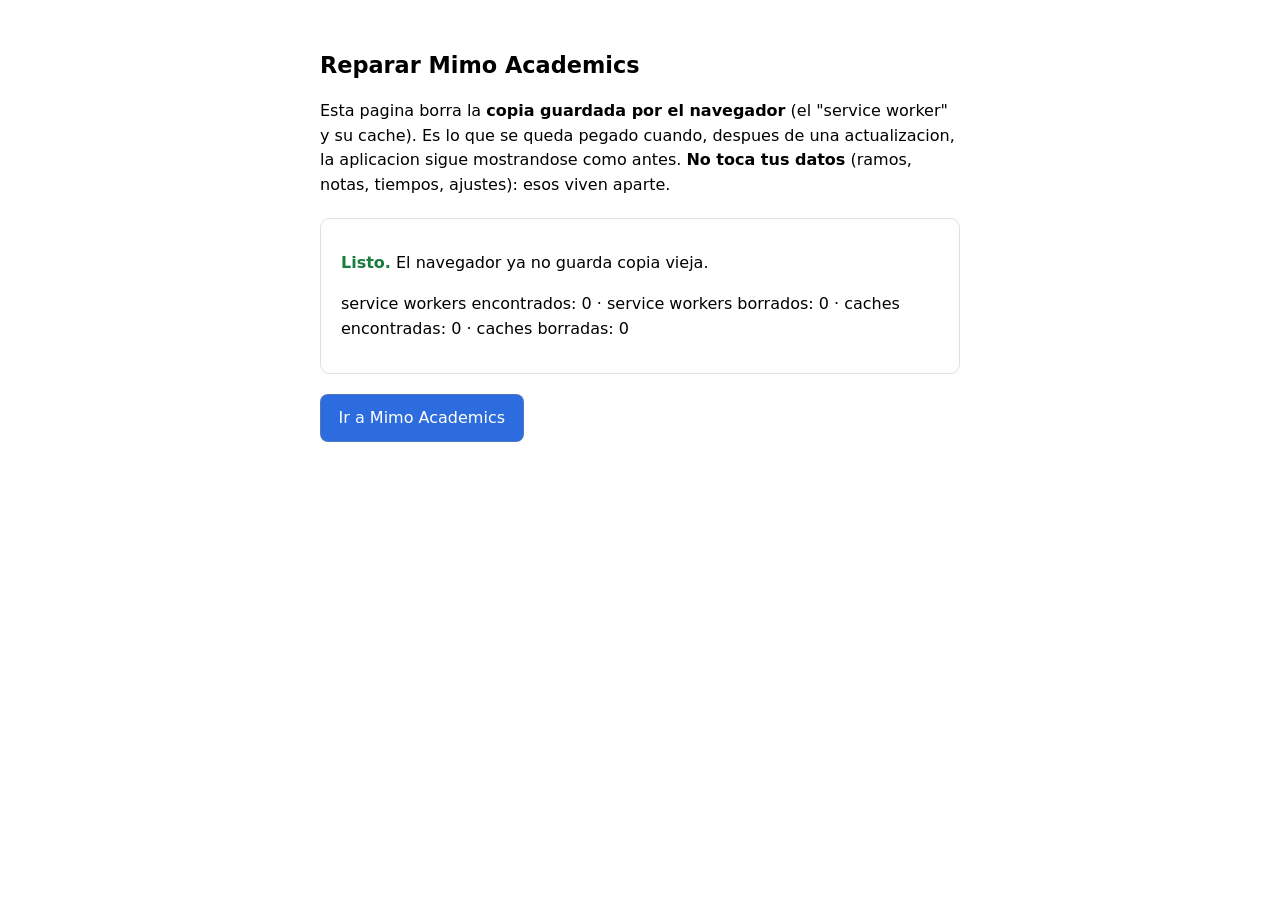
<file: fix.html>
<!doctype html>
<html lang="es">
<head>
<meta charset="utf-8">
<meta name="viewport" content="width=device-width, initial-scale=1">
<title>Reparar Mimo Academics</title>
<style>
  :root { color-scheme: light dark; }
  body { font-family: system-ui, sans-serif; max-width: 40rem; margin: 3rem auto; padding: 0 1.25rem;
         line-height: 1.55; }
  h1 { font-size: 1.4rem; }
  .caja { border: 1px solid #8884; border-radius: .6rem; padding: 1rem 1.25rem; margin: 1.25rem 0; }
  button, .boton { font: inherit; padding: .65rem 1.1rem; border-radius: .5rem; border: 1px solid #8886;
                   background: #2d6cdf; color: #fff; cursor: pointer; text-decoration: none;
                   display: inline-block; }
  code { background: #8882; padding: .1rem .35rem; border-radius: .25rem; }
  .hecho { color: #197d3f; font-weight: 600; }
</style>
</head>
<body>
<h1>Reparar Mimo Academics</h1>

<p>Esta pagina borra la <strong>copia guardada por el navegador</strong> (el "service worker" y su
cache). Es lo que se queda pegado cuando, despues de una actualizacion, la aplicacion sigue
mostrandose como antes. <strong>No toca tus datos</strong> (ramos, notas, tiempos, ajustes): esos
viven aparte.</p>

<div class="caja">
  <p id="estado">Limpiando&hellip;</p>
  <p id="detalle"></p>
</div>

<p><a class="boton" id="seguir" href="index.html">Ir a Mimo Academics</a></p>

<script>
(async function () {
  var estado = document.getElementById('estado');
  var detalle = document.getElementById('detalle');
  var lineas = [];
  try {
    if ('serviceWorker' in navigator) {
      var regs = await navigator.serviceWorker.getRegistrations();
      lineas.push('service workers encontrados: ' + regs.length);
      for (var i = 0; i < regs.length; i++) { await regs[i].unregister(); }
      lineas.push('service workers borrados: ' + regs.length);
    } else {
      lineas.push('este navegador no usa service workers');
    }
  } catch (e) { lineas.push('service worker: ' + e); }
  try {
    if (window.caches) {
      var ks = await caches.keys();
      lineas.push('caches encontradas: ' + ks.length);
      for (var j = 0; j < ks.length; j++) { await caches.delete(ks[j]); }
      lineas.push('caches borradas: ' + ks.length);
    }
  } catch (e) { lineas.push('caches: ' + e); }

  estado.innerHTML = '<span class="hecho">Listo.</span> El navegador ya no guarda copia vieja.';
  detalle.textContent = lineas.join(' \u00b7 ');
  setTimeout(function () { location.href = 'index.html'; }, 1500);
})();
</script>
</body>
</html>
</file>
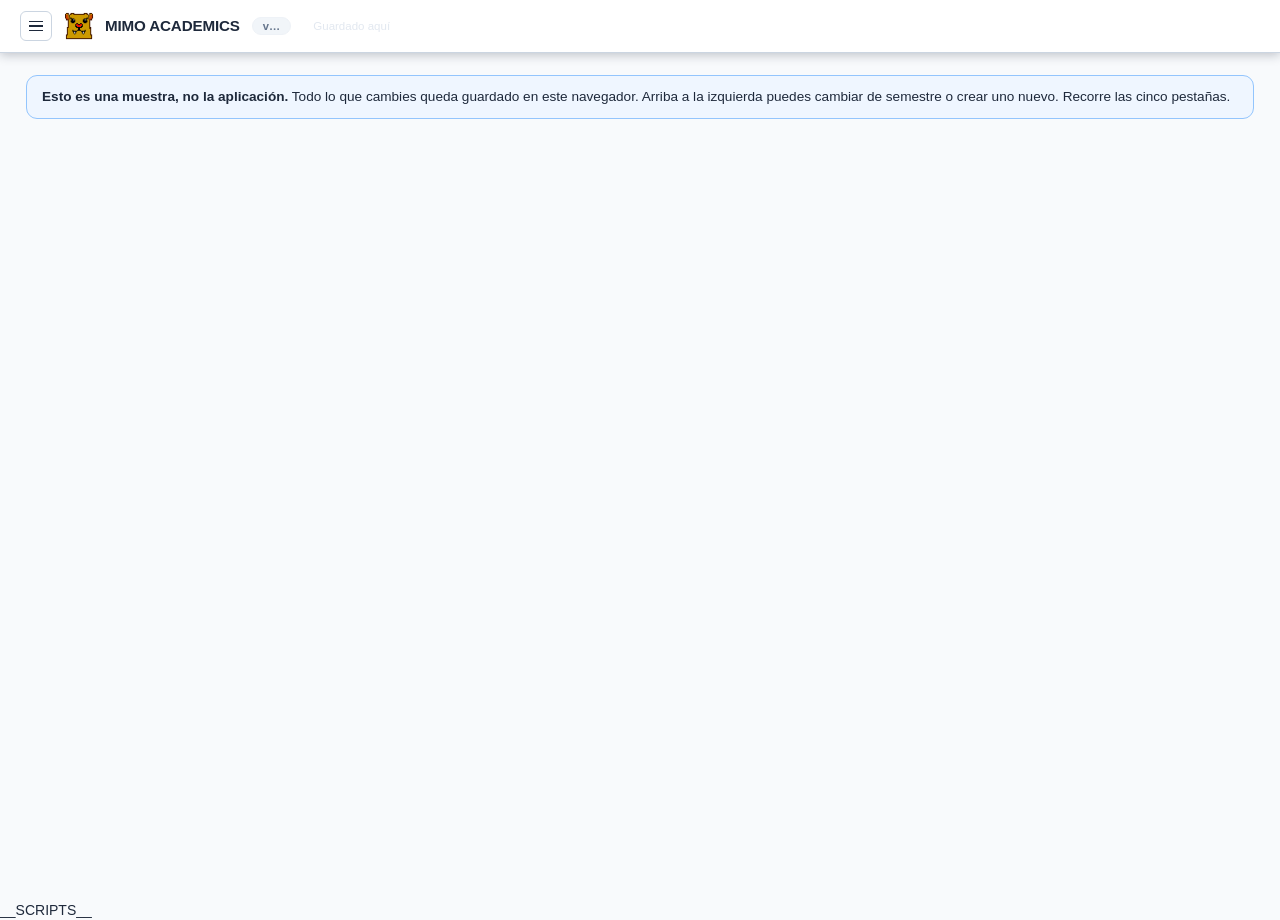
<file: plantilla.html>
<!DOCTYPE html>
<html lang="es">
<head>
<meta charset="utf-8">
<meta name="viewport" content="width=device-width, initial-scale=1">
<!-- PWA: el manifiesto permite INSTALAR la app; theme-color tine la barra del sistema.
     Solo tienen efecto servida por http(s) (el lanzador); con file:// se ignoran. -->
<link rel="manifest" href="manifest.json">
<meta name="theme-color" content="#2563eb">
<title>Mimo Academics __VERSION__</title>
<!-- La version NO se escribe a mano en ningun sitio: aqui va el marcador __VERSION__ y la
     pone el armador (mimo_config/construir/index.py) al construir, desde su unica VERSION.
     El armador escribe tambien version.json. Subir de version = cambiar UNA linea: VERSION.
     #datos-version[data-local], mas abajo, lleva el MISMO marcador; de ahi lo lee el semaforo
     (06-actualizar.js). No repongas un numero a mano: el armador aborta si no lo encuentra. -->
<!-- El icono de la pestana. PNG propio, 32x32, ruta relativa: vale igual en el lanzador
     y al abrir el archivo con doble clic. -->
<link rel="icon" type="image/png" href="iconos/icon-32.png">
<!-- El estilo, en dos capas: general.css trae la estructura y la forma (tipografia,
     tamanos, rejillas), y cada tema-*.css trae SOLO la paleta de colores de un tema.
     Se cargan todos los temas y el que manda es la clase que lleva el <body>; asi cambiar
     de tema es instantaneo y no hay que recargar nada. -->
<link rel="stylesheet" href="css/general.css">
<link rel="stylesheet" href="css/tema-clasico.css">
<link rel="stylesheet" href="css/tema-negro.css">
<link rel="stylesheet" href="css/tema-medianoche.css">
<link rel="stylesheet" href="css/tema-deepsea.css">
<link rel="stylesheet" href="css/tema-bosque.css">
<link rel="stylesheet" href="css/tema-sepia.css">
<link rel="stylesheet" href="css/tema-vino.css">
<link rel="stylesheet" href="css/tema-pinky.css">
<link rel="stylesheet" href="css/tema-alto-contraste.css">
<!-- Ajustes avanzados: tema, colores de estado, densidad y demas. Lo llena el programa. -->
<style id="av-vars"></style>
</head>
<body class="tema-clasico">
<noscript>
  <style>.marco,main{display:none}</style>
  <div class="sinjs">
    <b>Este panel necesita JavaScript y aquí está bloqueado.</b>
    <p>No es un error del programa: el visor del panel abre los archivos HTML en un marco aislado que no
       ejecuta código, así que nada alcanza a dibujarse.</p>
    <p>Ábrelo en tu navegador y funciona completo:</p>
    <pre>xdg-open panel.html</pre>
    <p>Para verlo acá, usa <b>vista-previa.html</b>: es la misma pantalla ya dibujada, sin los
       controles que se mueven.</p>
  </div>
</noscript>

<!-- Marco G1: barra lateral retractil. La navegacion entre secciones vive en la
     columna izquierda, y esa columna se repliega de tres maneras (elegidas en Ajustes):
     manual (boton de menu), automatica (al acercar el cursor) o fija. Los botones de
     seccion conservan la clase .nav y el data-seccion que usa el motor G1: lo que
     cambio es SOLO donde viven y como se ven. -->
<div class="marco g1 modo-manual replegada">

  <header class="b1">
    <button class="btn-menu" id="btn-menu" title="Mostrar u ocultar el menú">
      <i></i><i></i><i></i>
    </button>
    <div class="marca"><img class="marca-ic" src="iconos/icon-64.png" alt="" width="30" height="30">Mimo Academics</div>
    <button class="tag-version" id="bv-tag" title="Comprobar si estás al día">v…</button>
    <span class="guardado" id="chip-guardado">Guardado aquí</span>
  </header>

  <aside class="lateral">
    <nav class="navs">
      <button class="nav on" data-seccion="calendario"><svg class="ic" aria-hidden="true"><use href="#TIE-28"></use></svg>Calendario</button>
      <button class="nav" data-seccion="estudio"><svg class="ic" aria-hidden="true"><use href="#EDI-03"></use></svg>Estudio</button>
      <button class="nav" data-seccion="malla"><svg class="ic" aria-hidden="true"><use href="#INT-28"></use></svg>Malla</button>
      <button class="nav" data-seccion="notas"><svg class="ic" aria-hidden="true"><use href="#EDI-02"></use></svg>Ramos</button>
      <button class="nav" data-seccion="tiempo"><svg class="ic" aria-hidden="true"><use href="#TIE-03"></use></svg>Tiempo</button>
      <button class="nav" data-seccion="tareas"><svg class="ic" aria-hidden="true"><use href="#INT-02"></use></svg>Tareas</button>
      <button class="nav" data-seccion="ajustes"><svg class="ic" aria-hidden="true"><use href="#ACC-03"></use></svg>Ajustes</button>
    </nav>
    <div class="acciones">
      <button class="btn acc primario" id="btn-nuevo-sem">+ Semestre</button>
      <button class="btn chico" id="btn-edit-sem" title="Editar semestre activo">Editar</button>
      <button class="btn chico" id="btn-borrar-sem" title="Borrar semestre activo">Borrar</button>
      <select class="sel" id="sem-activo"></select>
    </div>
  </aside>

  <main class="contenido">
    <div class="banner-remoto" id="banner-remoto">
      <span id="banner-texto"></span>
      <button class="btn chico" id="banner-recargar">Recargar y ver los cambios</button>
      <button class="mini" id="banner-cerrar">Ahora no</button>
    </div>

    <div class="muestra" id="aviso-muestra">
      <b>Esto es una muestra, no la aplicación.</b> Todo lo que cambies queda guardado en este navegador.
      Arriba a la izquierda puedes cambiar de semestre o crear uno nuevo. Recorre las cinco pestañas.
    </div>

    <!__SECCION__semestre__>

    <!__SECCION__estudio__>


    <!__SECCION__malla__>

    <!__SECCION__notas__>

    <!__SECCION__tiempo__>

    <!__SECCION__tareas__>

    <!__SECCION__ajustes__>

    <!-- Barra global de cambios sin guardar -->
    <div id="aj-bar" class="aj-bar"></div>
  </main>

</div>

<div class="zona-caliente" id="zona-caliente" title="acerca el cursor acá"></div>

<div class="modal" id="modal"><div class="modal-caja" id="modal-caja"></div></div>
<div class="modal" id="ayuda"><div class="modal-caja ayuda-caja" id="ayuda-caja"></div></div>
<div class="flotante" id="aviso"></div>

<script id="datos" type="application/json">__DATOS__</script>

<!-- La aplicacion, un archivo por tema. El orden esta en js/orden.txt y lo respeta el
     ensamblador: todo el codigo comparte un mismo espacio de nombres, asi que el orden importa.
     pdf.js NO se enlaza aqui: lo carga js/malla/04-pdf.js la primera vez que se importa un PDF,
     porque pesa 700 KB y la mayoria de las veces no hace falta. -->
__SCRIPTS__
</body>
</html>
</file>
<file: css/general.css>
/* ============================================================================
   general.css - Lo que hace que el panel se vea como se ve, en cualquier tema.

   Aqui va la ESTRUCTURA y la FORMA: tipografia, tamanos, margenes, rejillas, botones,
   tarjetas, y las variables de forma (radio, relleno de las tarjetas de la malla, alto de
   linea). Tambien quedan aqui los colores de base escritos dentro de las reglas: son el
   punto de partida, y cada tema los pisa desde su propio archivo.

   Ningun COLOR DE TEMA se define aqui. Para cambiar como se ve el panel usa los
   css/tema-*.css: cada uno trae la paleta completa de su tema.
   ============================================================================ */

:root{
  --radio:9px; --nodo-pad:7px 9px; --nodo-fuente:.78rem; --malla-gap:40px; --col-gap:8px;
  --linea:1.6;

  /* ---- C3: escala de radios con nombre -----------------------------------------------------
     Antes habia 16 valores de radio sueltos y --radio se usaba una sola vez. Con tres nombres
     deja de ser un numero al azar y pasa a ser una decision: el control, la tarjeta y el
     contenedor grande. --radio se conserva como alias de --r-md para no romper lo que lo usa. */
  --r-sm:6px;   /* controles chicos: pastillas, botones de barra, etiquetas */
  --r-md:9px;   /* la tarjeta y el boton de siempre: el valor que ya usaba --radio */
  --r-lg:14px;  /* contenedores grandes: modales, paneles */

  /* ---- C2: anillo de foco ---------------------------------------------------------------
     Dos capas: una del color del fondo y otra del acento. Asi el borde se despega igual sobre
     un tema claro y sobre uno oscuro. */
  --foco:0 0 0 2px var(--sup), 0 0 0 4px var(--ac);

  /* ---- C1: ritmo de las transiciones ----------------------------------------------------
     Una sola duracion y una sola curva para toda la aplicacion. Corta a proposito: esto se usa
     muchas veces por minuto y una animacion larga cansa. */
  --t:.12s;
  --curva:cubic-bezier(.4,0,.2,1);
}
*{box-sizing:border-box}
body{margin:0;font-family:-apple-system,BlinkMacSystemFont,'Segoe UI',Roboto,Helvetica,Arial,sans-serif;
     color:var(--fg);background:var(--bg);line-height:1.45;font-size:14px}
.sinjs{max-width:900px;margin:40px auto;padding:22px 26px;border:2px solid #fcd34d;background:#fffbeb;
       border-radius:12px;color:#78350f;line-height:1.6}
.sinjs pre{background:#fff;border:1px solid #fcd34d;border-radius:var(--r-sm);padding:10px;font-size:.85rem;
           overflow-x:auto}
header{background:linear-gradient(135deg,#0f172a,#1e293b);color:#fff;padding:14px 20px;
       position:sticky;top:0;z-index:30;box-shadow:0 2px 10px rgba(15,23,42,.25)}
.fila{display:flex;align-items:center;gap:14px;flex-wrap:wrap}
h1{margin:0;font-size:1.05rem;font-weight:700}
.marca{background:rgba(255,255,255,.14);border:1px solid rgba(255,255,255,.25);border-radius:999px;
       padding:2px 10px;font-size:.68rem;letter-spacing:.06em;text-transform:uppercase}
.periodo{font-size:.85rem;color:#cbd5e1}
main{padding:16px 20px 70px;max-width:1500px;margin:0 auto}
.muestra{background:var(--info-bg);border:1px solid #93c5fd;border-radius:11px;padding:11px 15px;
         font-size:.85rem;margin-bottom:14px}
.seccion{display:none}
.seccion.on{display:block}
.seccion[hidden]{display:none}
.estado{display:grid;grid-template-columns:repeat(auto-fit,minmax(185px,1fr));gap:10px;margin-bottom:14px}
.kpi{background:var(--sup);border:1px solid var(--line);border-radius:11px;padding:10px 13px}
.kpi b{display:block;font-size:1.3rem;line-height:1.2}
.kpi span{color:var(--muted);font-size:.76rem}
.layout{display:grid;grid-template-columns:222px 1fr;gap:16px;align-items:start}
.rail{background:var(--sup);border:1px solid var(--line);border-radius:11px;padding:12px;position:sticky;top:76px;
      max-height:calc(100vh - 92px);overflow-y:auto}
.rail h3{margin:0 0 8px;font-size:.72rem;text-transform:uppercase;letter-spacing:.05em;color:var(--muted)}
.rail label{display:flex;align-items:center;gap:7px;font-size:.83rem;padding:3px 0;cursor:pointer}
.rail .cuadro{width:11px;height:11px;border-radius:3px;flex:none}
.rail hr{border:0;border-top:1px solid var(--line2);margin:12px 0}
.mini{background:var(--sup2);border:1px solid var(--line);border-radius:var(--r-sm);padding:3px 8px;font:inherit;
      font-size:.76rem;cursor:pointer}
.mini.on{background:var(--ac);color:var(--ac-txt);border-color:var(--ac)}
.btn{background:var(--sup);border:1px solid var(--line);border-radius:var(--r-sm);padding:6px 12px;font:inherit;
     font-size:.82rem;cursor:pointer}
.btn.peligro{color:var(--bad);border-color:#fecaca}
.btn.peligro:hover{background:var(--pill-bad-bg)}
.btn.primario{background:var(--ac);color:var(--ac-txt);border-color:var(--ac)}
table.sem{width:100%;table-layout:fixed;border-collapse:collapse;background:var(--sup);
          border:1px solid var(--line);border-radius:11px;overflow:hidden}
table.sem th{background:var(--sup2);font-size:.7rem;text-transform:uppercase;letter-spacing:.04em;
             color:var(--muted2);padding:8px 10px;text-align:center;border-bottom:1px solid var(--line)}
table.sem th.bl{width:118px;text-align:left;padding-left:10px}
table.sem th.est{width:92px}
/* Las 7 columnas de dia se reparten IGUAL (table-layout:fixed y los <th> como unica guia): el
   ancho de dia es constante, lo manda el encabezado ("Miércoles" es el mas largo), y un evento no
   quiebra la columna, se ADAPTA al hueco. El padding mayor da el espaciado horizontal pedido. */
table.sem td{border-bottom:1px solid var(--line2);vertical-align:top;padding:8px 10px}
table.sem td.bl{border-right:1px solid var(--line2);background:var(--sup);padding:6px 10px}
table.sem td.est{border-left:1px solid var(--line2);background:var(--sup);padding:6px 10px}
table.sem tr.actual td.bl{box-shadow:inset 4px 0 0 var(--ac)}
table.sem tr.actual td.bl b{color:var(--ac)}
table.sem tr.pasada{opacity:.5}
table.sem tr.oculta{display:none}
.sm{font-size:.68rem;color:var(--muted);display:block}
.chip{border-radius:var(--r-sm);padding:3px 6px;margin:2px 0;font-size:.72rem;line-height:1.25;cursor:pointer;
      position:relative;overflow-wrap:anywhere;overflow:hidden}
/* ---- el TEXTO del evento, RECORTADO por defecto ----
   Reportado con datos reales: en un dia con varios eventos, cada uno se veia entero y la celda
   quedaba apilada e ilegible (por ejemplo el dia 28). El texto son dos lineas como maximo y
   termina en puntos suspensivos: se entiende de que es, y el titulo completo sale al apuntarlo
   (title) o al abrir el evento.
   Se recorta por defecto a proposito: que el usuario NO tenga que buscar la opcion.
   Minimo alto del chip en dos lineas de texto para que las celdas queden parejas. */
.chip .txt{display:-webkit-box;-webkit-line-clamp:2;-webkit-box-orient:vertical;
           overflow:hidden;min-width:0}
.chip:hover{filter:brightness(.96)}
.chip .tipo{display:block;font-size:.58rem;letter-spacing:.05em;color:var(--muted2)}
.chip.hecha{opacity:.45}
.chip.hecha .txt{text-decoration:line-through}
.chip .pri{font-weight:700;font-size:.62rem;border-radius:4px;padding:0 4px;margin-right:4px;
           display:inline-block;vertical-align:1px}
.pri-alta{background:var(--pri-alta-bg);color:var(--bad)}
.pri-media{background:var(--pri-media-bg);color:var(--warn)}
.pri-baja{background:var(--pri-baja-bg);color:var(--pri-baja-fg)}
.chip .marca-ok{float:right;color:var(--ok);font-weight:700}
.barra{height:6px;background:transparent;border-radius:99px;overflow:hidden;margin-top:3px;display:flex}
.barra i{display:block;height:100%}
.tarjeta{background:var(--sup);border:1px solid var(--line);border-radius:12px;padding:16px;margin-bottom:14px}

/* ---- Ajustes: el reparto en dos columnas (redistribucion 2026-09-21) ----
   Dentro de una categoria, sus tarjetas pueden ir lado a lado. Se usa en Estudio,
   donde a la izquierda van los ajustes de uso diario y a la derecha las metas.
   Los colores y las medidas salen de variables del tema: nada fijo, o la mitad
   deja de verse sobre los temas oscuros. */
.dos-col{display:grid;grid-template-columns:1fr 1fr;gap:0 14px;align-items:start}
@media(max-width:900px){.dos-col{grid-template-columns:1fr}}
.tarjeta h2{margin:0 0 2px;font-size:1.05rem;display:flex;align-items:center;gap:8px}
.sub{color:var(--muted);font-size:.8rem;margin-bottom:12px}
.leyenda{display:flex;gap:14px;flex-wrap:wrap;font-size:.78rem;margin-bottom:10px}
.lg{display:inline-flex;align-items:center;gap:5px}
.lg i{width:10px;height:10px;border-radius:3px;display:inline-block}
.grafico{position:relative;height:360px;padding:18px 0 26px 44px;border-left:1px solid var(--line2);
         border-bottom:1px solid #e2e8f0;overflow-x:auto}
.grafico-in{position:relative;height:100%;display:flex;align-items:flex-end;gap:6px;min-width:max-content}
.grafico .ln{position:absolute;left:0;right:0;border-top:1px dashed #86efac;z-index:2;pointer-events:none}
.grafico .ln span{background:var(--sup);position:absolute;left:2px;top:-9px;font-size:.62rem;background:var(--sup);padding:0 3px;
                  color:var(--pill-ok-fg)}
.semana-col{flex:0 0 46px;display:flex;flex-direction:column;justify-content:flex-end;align-items:center;
            height:100%;position:relative}
.semana-col .pila{width:26px;display:flex;flex-direction:column-reverse;border-radius:3px 3px 0 0;
                  overflow:hidden;background:transparent}
.grafico-vacio{display:flex;align-items:center;justify-content:center;height:100%;padding:0 24px;
               text-align:center;color:var(--muted);font-size:.85rem;line-height:1.5;max-width:520px;margin:0 auto}
.semana-col .seg{width:100%}
.semana-col .etq{position:absolute;bottom:-22px;font-size:.62rem;color:var(--muted);white-space:nowrap}
.semana-col .tot{position:absolute;top:-16px;font-size:.62rem;font-weight:700;color:var(--fg)}
.semana-col.excedida .tot{color:var(--bad)}
/* La tabla de horas por semana.
   table-layout:fixed es lo que hace que las columnas de los ramos midan TODAS LO MISMO: sin el,
   el navegador reparte el ancho segun lo que le entra en cada celda, y quedan columnas anchas
   junto a otras apretadas, con las lineas separadoras a distancias distintas. Se veia descuidado
   y costaba leer de arriba abajo. Con anchos iguales, la vista se recorre de un golpe.
   La primera columna (la semana) si lleva ancho fijo, porque su texto no varia. */
table.minutos{width:100%;table-layout:fixed;border-collapse:collapse;background:var(--sup);
              font-size:.8rem;border:1px solid var(--line);border-radius:10px;overflow:hidden}
table.minutos th{background:var(--sup2);font-size:.7rem;text-transform:uppercase;color:var(--muted2);
                 padding:7px 6px;border-bottom:1px solid var(--line);text-align:center;
                 vertical-align:bottom;line-height:1.25;overflow-wrap:anywhere}
table.minutos th:first-child{text-align:left;width:92px}
table.minutos td{padding:3px 5px;border-bottom:1px solid var(--line2);text-align:right;
                 vertical-align:middle}
table.minutos td:first-child{padding-left:8px;text-align:left;white-space:nowrap}
/* La casilla ocupa su columna entera: asi ninguna se desborda ni queda mas corta que su hueco.
   El ancho se aplica a TODAS las casillas de la tabla; el resto del aspecto solo a las de tiempo
   y a la de la meta, para no pisarle a la nota libre su letra pequena ni su borde punteado. */
table.minutos input{width:100%;box-sizing:border-box;min-width:0}
table.minutos input[data-ramo],
table.minutos input[data-meta]{padding:4px 6px;border:1px solid var(--line2);border-radius:var(--r-sm);
                               font:inherit;font-size:.78rem;text-align:right;background:var(--sup)}
/* El nombre largo se abrevia con puntos suspensivos segun lo que se elija en Ajustes. */
table.minutos th .abrev{display:block;overflow:hidden;text-overflow:ellipsis}
table.minutos th .meta-ramo{display:block;font-weight:400;text-transform:none;color:var(--muted);
                            font-size:.68rem;margin-top:2px}
table.minutos input:focus{outline:2px solid var(--ac);outline-offset:-1px;background:var(--sup)}
table.minutos tr.hoy td{background:var(--info-bg)}
table.minutos td.tot{font-weight:700}
table.minutos td.cero{color:#cbd5e1}
.notas{display:grid;grid-template-columns:250px 1fr;gap:16px;align-items:start}
.lista{background:var(--sup);border:1px solid var(--line);border-radius:11px;overflow:hidden}
.item{display:flex;align-items:center;gap:9px;padding:10px 12px;border-bottom:1px solid var(--line2);cursor:pointer}
.item:last-child{border-bottom:0}
.item.on{background:var(--info-bg)}
.item .pt{width:10px;height:10px;border-radius:3px;flex:none}
.item .nm{flex:1;min-width:0}
.item .nm b{display:block;font-size:.86rem;white-space:nowrap;overflow:hidden;text-overflow:ellipsis}
.item .nm span{font-size:.7rem;color:var(--muted)}
.item .nf{font-weight:700;font-size:.9rem}
table.comp{width:100%;border-collapse:collapse;font-size:.85rem;margin:8px 0}
table.comp th{background:var(--sup3);font-size:.72rem;text-transform:uppercase;color:var(--muted2);
              padding:6px 8px;text-align:left;border-bottom:1px solid var(--line)}
table.comp td{padding:6px 8px;border-bottom:1px solid var(--line2)}
table.comp td.num,
table.comp th.num{text-align:right;font-variant-numeric:tabular-nums}
table.comp input{width:64px;padding:3px 6px;border:1px solid var(--line);border-radius:var(--r-sm);font:inherit;
                 font-size:.82rem;text-align:right}
.reemplazo{color:var(--q);font-size:.72rem}
.grueso{display:grid;grid-template-columns:1fr 1fr;gap:12px;margin-top:10px}
.caja{background:var(--sup3);border:1px solid var(--line);border-radius:10px;padding:10px 12px}
.caja b{display:block;font-size:1.5rem;line-height:1.15}
.caja span{font-size:.75rem;color:var(--muted)}
.pill{display:inline-block;border-radius:999px;padding:1px 9px;font-size:.72rem;font-weight:700}
.pill.ok{background:var(--pill-ok-bg);color:var(--ok);border:1px solid #86efac}
.pill.warn{background:var(--pill-warn-bg);color:var(--warn);border:1px solid #fcd34d}
.pill.bad{background:var(--pill-bad-bg);color:var(--bad);border:1px solid #fecaca}
.pill.n{background:var(--sup2);color:var(--muted2);border:1px solid var(--line)}
.sim{background:var(--sim-bg);border:1px solid #c4b5fd;border-radius:12px;padding:14px 16px;margin-bottom:14px}
.sim h3{margin:0 0 4px;font-size:.95rem;color:var(--q)}
.sim input[type=range]{width:100%;accent-color:var(--q)}
.sim .res{display:grid;grid-template-columns:1fr auto;gap:4px 12px;margin-top:8px;font-size:.88rem}
.sim .res b{font-variant-numeric:tabular-nums}
.conf{background:var(--sup);border:1px solid var(--line);border-radius:12px;padding:14px 16px}
.conf h3{margin:0 0 8px;font-size:.95rem}
.campo{display:grid;grid-template-columns:1fr 120px;gap:10px;align-items:center;
       padding:6px 0;border-bottom:1px solid var(--line2);font-size:.85rem}
.campo:last-child{border-bottom:0}
.campo input[type=number],
.campo input[type=text],
.campo input[type=date],
.campo select{width:100%;
       padding:4px 7px;border:1px solid var(--line);border-radius:var(--r-sm);font:inherit;font-size:.85rem}
.campo input[type=number]{text-align:right}
/* El nombre del evento ocupa el ancho entero: es el titulo del modal, no un dato corto. */
.m-nombre-caja{grid-template-columns:1fr;gap:4px;align-items:stretch}
.m-nombre-caja input[type=text]{font-size:.95rem;font-weight:600;padding:6px 9px}
.ayuda{font-size:.74rem;color:var(--muted);margin-top:8px}
/* Recuadro de texto moderno, unico para los campos de formulario sueltos (no los que ya tienen
   su contexto: .campo, table.cat, .cond...). Borde suave, fondo sutil y anillo de foco con el
   color de acento, el mismo lenguaje que los botones. */
.entrada{padding:7px 10px;border:1px solid var(--line);border-radius:var(--r-sm);font:inherit;
         font-size:.85rem;color:var(--fg);background:var(--sup2);min-width:0}
.entrada::placeholder{color:var(--muted)}
.entrada:hover{border-color:var(--muted)}
.entrada:focus{outline:none;border-color:var(--ac);box-shadow:0 0 0 3px color-mix(in srgb,var(--ac) 22%,transparent)}
/* Ficha ampliada del ramo (2026-09-21): titulos de bloque y controles nuevos. */
.bloque-tit{margin:16px 0 6px;font-size:.72rem;text-transform:uppercase;letter-spacing:.04em;
            color:var(--muted);border-bottom:1px solid var(--line2);padding-bottom:4px}
.escala{display:flex;align-items:center;gap:6px}
.escala-punto{width:18px;height:18px;border-radius:50%;border:1px solid var(--line);background:var(--sup);
              cursor:pointer;padding:0;transition:background-color var(--t) var(--curva)}
.escala-punto:hover{background:var(--sup2)}
.escala-punto.on{background:var(--ac);border-color:var(--ac)}
.escala-txt{font-size:.78rem;color:var(--muted)}
.chip-req{display:inline-flex;align-items:center;gap:5px;padding:3px 8px;border:1px solid var(--line);
          border-radius:999px;font-size:.78rem;background:var(--sup2);font-family:var(--mono,inherit)}
.chip-req .ch-req-quita{border:none;background:none;color:var(--muted);cursor:pointer;font-size:.85rem;
          line-height:1;padding:0 2px}
.chip-req .ch-req-quita:hover{color:var(--bad)}
.req-lista{display:flex;flex-direction:column;gap:2px;max-height:180px;overflow:auto;margin-top:4px;
           border:1px solid var(--line);border-radius:var(--r-sm);padding:4px}
.req-opcion{display:flex;align-items:center;gap:8px;padding:5px 8px;border:none;background:none;
            cursor:pointer;text-align:left;font:inherit;font-size:.82rem;border-radius:var(--r-sm)}
.req-opcion:hover{background:var(--sup2)}
.req-opcion .mono{font-weight:600}
.req-opcion .nm2{flex:1;min-width:0;overflow:hidden;text-overflow:ellipsis;white-space:nowrap;color:var(--muted)}
.req-opcion .sm{font-size:.72rem;color:var(--muted)}
.color-fila{display:grid;grid-template-columns:150px 1fr 74px 54px;gap:12px;align-items:center;
            padding:9px 0;border-bottom:1px solid var(--line2)}
.color-fila:last-child{border-bottom:0}
.color-fila .nm{font-size:.86rem;font-weight:600;display:flex;align-items:center;gap:7px}
.color-fila .pt{width:11px;height:11px;border-radius:3px}
.tono{width:100%;height:20px;border-radius:var(--r-sm);appearance:none;cursor:pointer;
      background:linear-gradient(to right,#ff0000 0%,#ffff00 17%,#00ff00 33%,#00ffff 50%,#0000ff 67%,
      #ff00ff 83%,#ff0000 100%)}
.tono::-webkit-slider-thumb{appearance:none;width:14px;height:20px;border-radius:4px;background:var(--sup);
      border:2px solid #334155;cursor:pointer}
.muestra-color{width:100%;height:30px;border-radius:7px;border:1px solid var(--line)}
.atajos{display:flex;gap:4px}
.atajos button{width:20px;height:20px;border-radius:5px;border:1px solid var(--line);cursor:pointer;padding:0}
.modal{position:fixed;inset:0;background:rgba(15,23,42,.45);display:none;z-index:70; /* 70: POR ENCIMA del velo del panel (.aj-velo, 60). Con 50, un aviso pedido desde dentro de un
     panel de Ajustes salia DEBAJO del velo: se veia el fondo oscurecido y el aviso no. Lo
     reporto el dueno con 'Restablecer', que preguntaba desde detras del propio panel. */
       align-items:flex-start;justify-content:center;
       padding:var(--modal-top,40px) 16px 40px;overflow-y:auto}
.modal.on{display:flex}
.modal-caja{background:var(--sup);border-radius:var(--r-lg);max-width:620px;width:100%;padding:20px 22px;
            box-shadow:0 18px 50px rgba(15,23,42,.3)}
/* La ventana de Importar (Malla) lleva la cara de Ajustes: por dentro es un .aj-panel, como en el
   boceto aprobado; asi hereda tal cual .aj-cab/.aj-x/.aj-pie. El #modal-caja comun queda solo de
   envoltorio (transparente). Las clases de la casa (.eti/.archivo/.nombre) se acotan al imp-caja
   para NO tocar las de Ajustes, que viven dentro de .aj-panel. */
.modal-caja.imp-caja{background:none;border:0;box-shadow:none;padding:0;max-width:640px}
.modal-caja.imp-caja > .aj-panel{display:block}
.modal-caja h2{margin:0 0 4px;font-size:1.1rem}
.modal-caja .cerrar{float:right;border:0;background:var(--sup2);border-radius:var(--r-sm);padding:4px 10px;
                    cursor:pointer;font:inherit}
/* --- elegir un archivo, sin el boton feo del navegador ---
   El <input type="file"> trae su boton y su texto, y son del NAVEGADOR: no se pueden pintar ni
   traducir. Se esconde (invisible, pero vivo) y lo abre un boton de la casa. */
.modal-caja.imp-caja .eti{display:block;font-size:.75rem;font-weight:700;color:var(--muted);
                          letter-spacing:.03em;text-transform:uppercase;margin:0 0 2px 1px}
.modal-caja.imp-caja .archivo{display:flex;align-items:center;gap:12px;flex-wrap:wrap;margin-top:8px}
.modal-caja.imp-caja .archivo .btn{display:inline-flex;align-items:center;gap:8px}
.modal-caja.imp-caja .archivo input[type=file]{position:absolute;width:1px;height:1px;padding:0;opacity:0;pointer-events:none}
.modal-caja.imp-caja .nombre{color:var(--muted);font-size:.82rem;min-width:0;overflow:hidden;
                             text-overflow:ellipsis;white-space:nowrap}
.modal-caja.imp-caja .nombre.on{color:var(--fg);font-weight:600}
.modal-caja.imp-caja .g-cuerpo .ayuda{margin:10px 0 0}
.modal-caja.imp-caja .pegado{display:grid;gap:6px;margin-top:8px;font-size:.85rem}
.modal-caja.imp-caja .pegado textarea{width:100%;font-family:ui-monospace,monospace;font-size:.82rem;
                                      min-height:74px;padding:8px 10px;border:1px solid var(--line);
                                      border-radius:var(--r-sm);resize:vertical}
textarea{width:100%;min-height:74px;padding:8px 10px;border:1px solid var(--line);border-radius:var(--r-sm);
         font:inherit;font-size:.85rem;resize:vertical}
.prioridades{display:flex;gap:6px}
.prioridades button{flex:1;padding:6px;border:1px solid var(--line);background:var(--sup);border-radius:var(--r-sm);
                    cursor:pointer;font:inherit;font-size:.8rem}
.prioridades button.on{background:var(--fg);color:var(--sup);border-color:var(--fg)}
.flotante{position:fixed;left:50%;bottom:22px;transform:translateX(-50%);background:#0f172a;color:#fff;
          border-radius:999px;padding:8px 18px;font-size:.82rem;opacity:0;transition:opacity .25s;z-index:75}
.flotante.on{opacity:.95}
.mono{font-family:ui-monospace,SFMono-Regular,Menlo,Consolas,monospace;font-size:.8rem}
.sel{background:rgba(255,255,255,.12);color:#fff;border:1px solid rgba(255,255,255,.25);border-radius:var(--r-sm);
     padding:5px 9px;font:inherit;font-size:.85rem}
.sel option{color:var(--fg)}
/* El selector de semestre activo de la cabecera: un ancho minimo fijo para que no se encoja
   al ancho del nombre mas corto (quedaba diminuto junto a "+Semestre"). */
#sem-activo, #sem-activo.sel{min-width:13rem}
/* M2: en la barra lateral (176px, con overflow:hidden) un min-width fijo de 13rem (208px)
   se salia 42px y la flecha quedaba recortada. min(13rem,100%) conserva el proposito
   (no encogerse cuando sobra sitio) pero nunca supera el ancho disponible. */
.sel-cara.sel-cabecera{min-width:min(13rem, 100%)}
.btn.chico{padding:4px 9px;font-size:.78rem;background:var(--sup2);color:var(--fg);
           border-color:rgba(255,255,255,.25)}
.btn.chico:hover{filter:brightness(1.12)}
.puntos{position:relative;padding:14px 8px 26px 8px}
.puntos svg{display:block;width:100%;height:250px;overflow:visible}
.puntos .ejex{display:flex;margin-top:2px}
.puntos .ejex span{flex:1;text-align:center;font-size:.6rem;color:var(--muted);white-space:nowrap}
table.cat{width:100%;border-collapse:collapse;font-size:.84rem;margin:6px 0 2px}
table.cat th{background:var(--sup3);font-size:.7rem;text-transform:uppercase;color:var(--muted);padding:5px 8px;
             text-align:left;border-bottom:1px solid var(--line)}
table.cat td{padding:5px 8px;border-bottom:1px solid var(--line2);vertical-align:middle}
table.cat td.num{text-align:right;font-variant-numeric:tabular-nums}
table.cat input[type=text]{width:100%;padding:6px 9px;border:1px solid var(--line);border-radius:var(--r-sm);font:inherit;
                           font-size:.82rem;background:var(--sup);color:var(--fg);
                           transition:border-color var(--t) var(--curva),box-shadow var(--t) var(--curva)}
table.cat input[type=text]:hover{border-color:var(--muted)}
table.cat input[type=text]:focus{outline:none;border-color:var(--ac);box-shadow:0 0 0 3px var(--info-bg)}
table.cat input[type=number]{width:70px;padding:6px 8px;border:1px solid var(--line);border-radius:var(--r-sm);
                             font:inherit;font-size:.82rem;text-align:right;background:var(--sup);color:var(--fg);
                             transition:border-color var(--t) var(--curva),box-shadow var(--t) var(--curva)}
table.cat input[type=number]:hover{border-color:var(--muted)}
table.cat input[type=number]:focus{outline:none;border-color:var(--ac);box-shadow:0 0 0 3px var(--info-bg)}
table.cat input[type=date]{width:auto;padding:5px 8px;border:1px solid var(--line);border-radius:var(--r-sm);font:inherit;
                           font-size:.82rem;background:var(--sup);color:var(--fg);
                           transition:border-color var(--t) var(--curva),box-shadow var(--t) var(--curva)}
table.cat input[type=date]:hover{border-color:var(--muted)}
table.cat input[type=date]:focus{outline:none;border-color:var(--ac);box-shadow:0 0 0 3px var(--info-bg)}
table.cat select{padding:6px 8px;border:1px solid var(--line);border-radius:var(--r-sm);font:inherit;font-size:.82rem;
                 background:var(--sup);color:var(--fg);cursor:pointer;
                 transition:border-color var(--t) var(--curva),box-shadow var(--t) var(--curva)}
table.cat select:hover{border-color:var(--muted)}
table.cat select:focus{outline:none;border-color:var(--ac);box-shadow:0 0 0 3px var(--info-bg)}
.barra-peso{height:7px;border-radius:99px;background:var(--pista);overflow:hidden;margin-top:5px;display:flex}
.barra-peso i{display:block;height:100%}
.cond{display:grid;grid-template-columns:150px 1fr 74px 90px 30px;gap:8px;align-items:center;padding:5px 0;
      border-bottom:1px solid var(--line2)}
.cond select,
.cond input{padding:6px 8px;border:1px solid var(--line);border-radius:var(--r-sm);font:inherit;
                         font-size:.82rem;width:100%;background:var(--sup);color:var(--fg);
                         transition:border-color var(--t) var(--curva),box-shadow var(--t) var(--curva)}
.cond input:hover,.cond select:hover{border-color:var(--muted)}
.cond input:focus,.cond select:focus{outline:none;border-color:var(--ac);box-shadow:0 0 0 3px var(--info-bg)}
.cond input[type=number]{text-align:right}
.quitar{border:0;background:var(--pill-bad-bg);color:var(--bad);border-radius:var(--r-sm);cursor:pointer;font:inherit;
        font-size:.8rem;padding:4px 9px;transition:background-color var(--t) var(--curva),color var(--t) var(--curva)}
.quitar:hover{background:var(--bad);color:var(--bg)}
.vacio{color:var(--muted);font-size:.8rem;padding:6px 0}
/* Pastillas de ramo del detalle de la malla (Antes necesitas / Este ramo desbloquea).
   No tenian regla propia: se dibujaban en linea, una pegada a la otra (medido: 0 px entre
   pastillas), y los codigos se leian como una sola palabra. Ahora son pastillas separadas y
   llevan el color del estado del ramo, el mismo que el nodo en la malla. */
.pt-chips{display:flex;flex-wrap:wrap;gap:8px;align-items:center}
.pt-chip{display:inline-flex;align-items:center;padding:4px 10px;border-radius:999px;
         border:1px solid var(--line);background:var(--sup2);font-size:.8rem;line-height:1.3;
         cursor:pointer;white-space:nowrap;transition:filter var(--t) var(--curva)}
.pt-chip:hover{filter:brightness(.95)}
.pt-chip.aprobado{background:var(--malla-aprobado-bg);border-color:var(--malla-aprobado-bd);color:var(--malla-aprobado-fg)}
.pt-chip.curso{background:var(--malla-curso-bg);border-color:var(--malla-curso-bd);color:var(--malla-curso-fg)}
.pt-chip.disponible{background:var(--malla-disponible-bg);border-color:var(--malla-disponible-bd);color:var(--malla-disponible-fg)}
.pt-chip.bloqueado{background:var(--malla-bloqueado-bg);border-color:var(--malla-bloqueado-bd);color:var(--malla-bloqueado-fg)}
/* La fila de botones del detalle no debe tocar el ultimo apartado (medido: quedaban al ras, 0 px). */
#malla-detalle .bloque + .fila{margin-top:14px}
.uno-de{display:flex;align-items:center;flex-wrap:wrap;gap:4px;margin-top:6px;
  font-size:.74rem;color:var(--muted)}
.uno-de .o{font-weight:700;padding:0 2px}
.alta{display:flex;gap:8px;align-items:center;flex-wrap:wrap;margin-bottom:8px}
.alta input[type=number]{width:74px;text-align:right;padding:6px 8px;border:1px solid var(--line);
  border-radius:var(--r-sm);font:inherit;font-size:.82rem;background:var(--sup);color:var(--fg);
  transition:border-color var(--t) var(--curva),box-shadow var(--t) var(--curva)}
.alta input[type=number]:hover{border-color:var(--muted)}
.alta input[type=number]:focus{outline:none;border-color:var(--ac);box-shadow:0 0 0 3px var(--info-bg)}
.alta select{flex:1;min-width:130px;padding:6px 8px;border:1px solid var(--line);
  border-radius:var(--r-sm);font:inherit;font-size:.82rem;background:var(--sup);color:var(--fg);
  transition:border-color var(--t) var(--curva),box-shadow var(--t) var(--curva)}
.alta select:hover{border-color:var(--muted)}
.alta select:focus{outline:none;border-color:var(--ac);box-shadow:0 0 0 3px var(--info-bg)}
.chico{display:flex;align-items:center;gap:6px;font-size:.76rem;color:var(--muted);
  margin:0 0 8px;cursor:pointer}
.punto-cat{display:inline-block;width:8px;height:8px;border-radius:2px;margin-right:6px;vertical-align:middle}
table.cat input[type=color]{width:36px;height:26px;padding:0;border:1px solid var(--line);
  border-radius:var(--r-sm);background:none;cursor:pointer;vertical-align:middle;
  transition:border-color var(--t) var(--curva),box-shadow var(--t) var(--curva)}
table.cat input[type=color]:hover{border-color:var(--muted)}
table.cat input[type=color]:focus{outline:none;border-color:var(--ac);box-shadow:0 0 0 3px var(--info-bg)}
.exim{background:var(--pill-ok-bg);border:1px solid #86efac;border-radius:10px;padding:10px 12px;margin:10px 0;
      font-size:.84rem}
.celda-otros{text-align:right;background:var(--sup2)}
/* El numero de "Sin asignar" solo ocupa linea cuando la semana tiene tiempo sin repartir. Sin
   reservarle ese alto, esas filas quedaban 16px mas bajas que las demas y la tabla se veia
   desprolija, con las lineas a alturas distintas. */
.h-otros{display:block;line-height:1.25;min-height:1.25em}
.nota-otros{width:100%;margin-top:3px;font-size:.68rem;border:1px dashed var(--line);
  border-radius:5px;background:transparent;color:var(--muted);padding:1px 4px}
.nota-otros:focus{color:var(--fg);border-style:solid}
.nota-chip{font-size:.66rem;font-weight:700;background:var(--fg);color:var(--bg);
  border-radius:var(--r-sm);padding:0 5px;margin-right:4px;white-space:nowrap}
.grupo-tit{display:flex;align-items:baseline;gap:9px;margin:22px 2px 9px;font-weight:700;font-size:1rem}
.grupo-tit:first-child{margin-top:4px}
.grupo-tit .num{background:var(--ac);color:var(--ac-txt);border-radius:7px;min-width:21px;height:21px;
  display:inline-flex;align-items:center;justify-content:center;font-size:.75rem;font-weight:700}
.grupo-tit .sm{font-weight:400;font-size:.79rem;color:var(--muted)}
.aj-bar{position:sticky;bottom:10px;z-index:6}
.aj-bar.on .aj-caja{background:var(--sup);border:2px solid var(--ac);border-radius:12px;
  padding:12px 15px;box-shadow:0 10px 30px rgba(0,0,0,.28)}
.aj-caja .aj-tit{display:flex;flex-direction:column;gap:3px;margin-bottom:4px}
.aj-caja .aj-tit b{font-size:.98rem}
.aj-caja .sm{font-weight:400;font-size:.78rem;color:var(--muted)}
.aj-caja ul{margin:7px 0 11px;padding-left:20px;font-size:.83rem;max-height:132px;overflow:auto}
.aj-caja li{margin-bottom:2px}
.exim.no{background:var(--pill-warn-bg);border-color:#fcd34d}
.bloque{border:1px solid var(--line);border-radius:10px;padding:12px 14px;margin-top:12px}
.bloque h4{margin:0 0 8px;font-size:.86rem;text-transform:uppercase;letter-spacing:.04em;color:var(--muted2)}
.tiempo{display:grid;grid-template-columns:minmax(0,1fr) 300px;gap:16px;align-items:start;width:100%;max-width:100%}
.crono,
.sesiones{background:var(--sup);border:1px solid var(--line);border-radius:12px;padding:18px 20px;min-width:0}
/* El ancho del recuadro es CONSTANTE entre las cuatro categorias: minmax(0,1fr) deja que la
   columna del crono ceda en vez de estirarse por su contenido, y min-width:0 en las dos cajas
   permite que lo de adentro (campos, pomo-config, rec-panel) se adapte al hueco. Sin esto, al
   pasar de Cronometro (788px) a Pomodoro/Recordatorios el contenido ancho empujaba el recuadro
   de 1104px a 1204px. */
/* El recuadro de Tiempo mantiene su altura constante entre las cuatro categorias: manda la mas
   alta (Recordatorios, ~913px con su formulario completo). Sin esto, al pasar de Cronometro a
   Recordatorios el recuadro se estira de golpe. En los modos cortos queda aire abajo, que es lo
   buscado: el recuadro no salta. */
.crono{min-height:920px}
.crono-cab{display:flex;gap:6px;margin-bottom:12px}
.reloj{font-family:ui-monospace,SFMono-Regular,Menlo,Consolas,monospace;font-size:3.2rem;font-weight:700;
       text-align:center;letter-spacing:.04em;font-variant-numeric:tabular-nums;color:var(--fg)}
.reloj.corriendo{color:var(--ac)}
.reloj.modo-temporizador{color:var(--q)}
/* Los digitos del reloj son editables: se pinchan y se escribe la hora como en Google */
.reloj .rlj{width:1.3em;font-family:inherit;font-size:inherit;font-weight:inherit;
            text-align:center;border:0;border-bottom:2px dashed transparent;background:transparent;
            color:inherit;letter-spacing:.04em;font-variant-numeric:tabular-nums;padding:0;-moz-appearance:textfield}
.reloj .rlj::-webkit-outer-spin-button,.reloj .rlj::-webkit-inner-spin-button{-webkit-appearance:none;margin:0}
.reloj .rlj:hover,.reloj .rlj:focus{border-bottom-color:var(--line);background:var(--sup2);border-radius:6px;outline:none}
/* Los tres controles del cronometro/temporizador: Play / Pausa / Parar */
.controles{display:flex;gap:8px;margin-top:12px}
.btn-control{flex:1;display:flex;align-items:center;justify-content:center;gap:7px;
  padding:9px 12px;border-radius:10px;font:inherit;font-size:.86rem;font-weight:650;
  cursor:pointer;border:1px solid transparent}
.btn-control .ic{width:16px;height:16px}
.btn-play{background:var(--ok);color:var(--bg)}
.btn-pausa{background:var(--warn);color:var(--bg)}
.btn-parar{background:var(--sup);color:var(--bad);border-color:var(--bad)}
.btn-control:disabled{opacity:.4;cursor:default}
/* El aviso "¿registrar estos X min?" que sale al parar con tiempo sin anotar */
.aviso-registro{margin-top:12px;padding:12px;border:1px solid var(--warn);background:var(--sup2);
  border-radius:10px;font-size:.82rem}
.aviso-registro[hidden]{display:none}
.aviso-registro .pregunta{font-weight:650;margin-bottom:8px}
.aviso-registro .acciones{display:flex;gap:8px}
.aviso-registro button{flex:1;padding:7px 0;border-radius:8px;font:inherit;font-size:.82rem;font-weight:650;cursor:pointer}
.aviso-registro .btn-si{background:var(--ok);color:var(--bg);border:1px solid transparent}
.aviso-registro .btn-no{background:var(--sup);color:var(--muted);border:1px solid var(--line)}

/* ---- Configuracion del pomodoro (cuatro valores en dos filas) ---- */
.pomo-config{margin-top:4px}
.pomo-config[hidden]{display:none}
.pomo-config .pomo-fila{display:flex;gap:12px;flex-wrap:wrap}
.pomo-config .pomo-fila .campo{flex:1 1 0;min-width:0}

/* ---- Recordatorios (cuarto modo de Tiempo) ---- */
.recordatorios{margin-top:12px}
.recordatorios[hidden]{display:none}
.recordatorios .rec-tipo{display:flex;gap:6px}
.recordatorios .rec-tipo-btn{padding:6px 14px}
.recordatorios .rec-tipo-btn.on{background:var(--ac);color:var(--ac-txt);border-color:var(--ac)}
.recordatorios .rec-dias{display:flex;gap:5px;flex-wrap:wrap}
.recordatorios .rec-dia{width:34px;height:34px;padding:0;border-radius:999px;display:grid;place-items:center}
.recordatorios .rec-dia.on{background:var(--ac);color:var(--ac-txt);border-color:var(--ac);font-weight:700}
.recordatorios .rec-fila{display:flex;gap:12px;flex-wrap:wrap}
.recordatorios .rec-fila .campo{flex:1 1 0;min-width:0}
/* Los campos que llevan un GRUPO de botones (tipo, sonido, dias) no caben en la columna fija de
   120px del .campo generico: el grupo de botones se Salia del bloque 44px a la derecha. Se les da
   display:block (etiqueta arriba, control abajo a todo el ancho) y el grupo se envuelve. */
.recordatorios .campo:has(.rec-tipo),
.recordatorios .campo:has(.rec-sonido),
.recordatorios .campo:has(.rec-dias){display:block}
.recordatorios .campo:has(.rec-tipo) > span,
.recordatorios .campo:has(.rec-sonido) > span,
.recordatorios .campo:has(.rec-dias) > span{display:block;margin-bottom:6px}
.recordatorios .rec-tipo{display:flex;gap:6px;flex-wrap:wrap}
.recordatorios .rec-sonido{display:flex;gap:6px;flex-wrap:wrap}
.recordatorios .rec-son-btn{padding:5px 11px}
.recordatorios .rec-son-btn.on{background:var(--ac);color:var(--ac-txt);border-color:var(--ac)}
.recordatorios .rec-archivo-fila{display:flex;align-items:center;gap:10px}
.recordatorios .rec-bitacora{width:44px;height:44px;flex:0 0 auto;border-radius:999px;cursor:pointer;
  display:grid;place-items:center;background:var(--sup2);border:1px solid var(--line);
  color:var(--ac-fuerte, var(--ac));transition:border-color .14s, transform .14s}
.recordatorios .rec-bitacora:hover{border-color:var(--ac);transform:scale(1.05)}
.recordatorios .rec-archivo-nom{font-size:.8rem;color:var(--muted);overflow:hidden;text-overflow:ellipsis;white-space:nowrap}
.recordatorios .rec-agregar{margin-top:12px}
.recordatorios .rec-lista{margin-top:14px;display:flex;flex-direction:column;gap:8px}
.rec-item{display:flex;align-items:center;gap:12px;background:var(--sup2);border:1px solid var(--line2);
  border-radius:var(--r-md);padding:10px 14px;font-size:.86rem}
.rec-item .rec-hora{font-weight:700;font-variant-numeric:tabular-nums;white-space:nowrap}
.rec-item .rec-txt{flex:1}
.rec-item .rec-det{font-size:.72rem;color:var(--muted);white-space:nowrap}
.rec-item .rec-quitar{background:var(--sup);border:1px solid var(--line);border-radius:var(--r-sm);
  width:26px;height:26px;color:var(--bad);font-weight:700;cursor:pointer}

/* El MISMO sonido, ahora en el panel de la seccion Tiempo (antes solo existia dentro de
   .recordatorios y no se pintaba en Ajustes). Reutiliza las clases; el panel manda. */
.aj-panel .rec-sonido{display:flex;gap:8px;flex-wrap:wrap;margin-top:2px}
.aj-panel .rec-son-btn{padding:6px 12px}
.aj-panel .rec-son-btn.on{background:var(--ac);color:var(--ac-txt);border-color:var(--ac)}
.aj-panel .rec-campo-archivo{margin-top:10px}
.aj-panel .rec-archivo-fila{display:flex;align-items:center;gap:10px}
.aj-panel .rec-bitacora{width:44px;height:44px;flex:0 0 auto;border-radius:999px;cursor:pointer;
  display:grid;place-items:center;background:var(--sup2);border:1px solid var(--line);
  color:var(--ac-fuerte, var(--ac));transition:border-color .14s, transform .14s}
.aj-panel .rec-bitacora:hover{border-color:var(--ac);transform:scale(1.05)}
.aj-panel .rec-archivo-nom{font-size:.8rem;color:var(--muted);overflow:hidden;text-overflow:ellipsis;white-space:nowrap}

.sesiones h3{margin:0 0 10px;font-size:.95rem}
.sesion{display:flex;justify-content:space-between;gap:8px;padding:7px 0;border-bottom:1px solid var(--line2);
        font-size:.83rem}
.sesion:last-child{border-bottom:0}
.sesion .h{font-variant-numeric:tabular-nums;font-weight:700}
/* Encabezado de cada dia en "Sesiones por dia" */
.dia-titulo{margin:10px 0 2px;padding-top:8px;font-size:.78rem;font-weight:700;color:var(--ac-fuerte);
  text-transform:uppercase;letter-spacing:.05em;border-top:1px solid var(--line2)}
.dia-titulo:first-of-type{border-top:0;margin-top:0}
.sesion.total{border-bottom:0;color:var(--muted);font-size:.8rem}
.sesion.total .h{color:var(--fg);padding-left:12px}
/* El dia de HOY, arriba y destacado: recuadro con el acento de la seccion. El resto de dias de
   la semana van debajo, con su epigrafe, mas apagados. Antes todo era una lista corrida. */
.hoy-caja{border:1px solid var(--ac);border-radius:var(--r-md);background:var(--hoy-bg);padding:10px 12px 4px}
.hoy-tit{display:flex;justify-content:space-between;align-items:baseline;gap:12px;margin-bottom:2px}
.hoy-tit b{color:var(--ac-fuerte);font-size:.86rem}
.hoy-tit .h{font-variant-numeric:tabular-nums;font-weight:700;color:var(--ac-fuerte);padding-left:12px}
.resto-tit{margin:16px 0 4px;font-size:.74rem;font-weight:700;text-transform:uppercase;
           letter-spacing:.05em;color:var(--muted)}
.destino{background:var(--info-bg);border:1px solid #93c5fd;border-radius:var(--r-md);padding:8px 11px;font-size:.8rem;
         margin-bottom:10px}
.mini.peligro{color:var(--bad);border-color:#fecaca}
@media(max-width:1000px){.tiempo{grid-template-columns:1fr}}
.lista-ramos{max-height:290px;overflow-y:auto;border:1px solid var(--line);border-radius:var(--r-md);background:var(--sup)}
/* Reordenar malla: filas de columnas y de ramos, con flechas arriba/abajo */
.lista-ord{max-height:320px;overflow-y:auto;border:1px solid var(--line);border-radius:var(--r-md);background:var(--sup)}
.fila-ord{display:flex;align-items:center;gap:9px;padding:7px 11px;border-bottom:1px solid var(--line2);font-size:.82rem}
.fila-ord:last-child{border-bottom:0}
.fila-ord .mono{font-family:ui-monospace,Menlo,Consolas,monospace;font-size:.78rem;min-width:70px}
.fila-ord .nm2{flex:1;white-space:nowrap;overflow:hidden;text-overflow:ellipsis}
.fila-ord .sm{margin:0;color:var(--muted)}
.ord-acciones{display:flex;gap:4px}
.ord-acciones .btn{padding:2px 8px;font-size:.8rem;line-height:1.3}
.opcion{display:grid;grid-template-columns:26px 82px 1fr auto;gap:9px;align-items:center;padding:6px 10px;
        border-bottom:1px solid var(--line2);cursor:pointer;font-size:.83rem}
.opcion:last-child{border-bottom:0}
.opcion:hover{background:var(--sup3)}
.opcion input{margin:0}
.opcion .nm2{white-space:nowrap;overflow:hidden;text-overflow:ellipsis}
.opcion .sm{margin:0}
.malla-tools{margin:10px 0;gap:14px;align-items:center;flex-wrap:wrap}
.malla-tools input[type=text]{padding:6px 10px;border:1px solid var(--line);border-radius:var(--r-sm);font:inherit;
                              font-size:.84rem;min-width:250px}
.llave{display:flex;align-items:center;gap:6px;font-size:.82rem;color:var(--muted2);cursor:pointer}
.leyenda-malla{display:flex;flex-wrap:wrap;gap:14px;margin:8px 0 12px;font-size:.76rem;color:var(--muted2)}
.leyenda-malla i{display:inline-block;width:11px;height:11px;border-radius:3px;margin-right:5px;
                 vertical-align:-1px;border:1px solid rgba(15,23,42,.15)}
.malla-lienzo{display:flex;gap:14px;align-items:flex-start}
.malla-caja{flex:1 1 auto;min-width:0}
.ficha-ramo{flex:0 0 290px;position:sticky;top:76px;display:none;
            background:var(--sup);border:1px solid var(--malla-ficha-bd);
            border-radius:12px;padding:14px 15px}
.ficha-ramo.on{display:block}
body.sin-ficha .ficha-ramo{display:none!important}
.ficha-ramo .ficha-cab{display:flex;align-items:center;justify-content:space-between;gap:8px;margin-bottom:3px}
.ficha-ramo .bloque{margin-top:11px}
.ficha-ramo .bloque h4{margin:0 0 3px;font-size:.68rem;text-transform:uppercase;
                       letter-spacing:.05em;color:var(--muted2);font-weight:700}
.ficha-texto{margin:0;font-size:.83rem;white-space:pre-wrap;word-break:break-word}
.ficha-ramo .vacio{font-size:.82rem;color:var(--muted)}
.ficha-ramo .btn{margin-top:14px}
@media(max-width:1000px){
  .malla-lienzo{display:block}
  .ficha-ramo{position:static;width:auto;margin-bottom:12px}
}
.malla-scroll{position:relative;overflow-x:auto;overflow-y:hidden;padding-bottom:6px}
.malla svg{position:absolute;top:0;left:0;pointer-events:none;z-index:0}
.malla-col{display:flex;flex-direction:column;gap:var(--col-gap);width:186px;flex:0 0 186px}
.malla-col .col-tit{font-size:.7rem;text-transform:uppercase;letter-spacing:.05em;color:var(--muted);
                    font-weight:700;padding:2px 0 4px;border-bottom:2px solid var(--line);margin-bottom:4px}
.malla-col .col-cred{font-size:.68rem;color:var(--muted);font-weight:400;text-transform:none;letter-spacing:0}
/* Secciones de la carrera: cada seccion es un bloque con su titulo centrado sobre sus columnas,
   un fondo suave (del color de la seccion) y una linea vertical que la separa de la siguiente. */
.malla{display:flex;gap:0;position:relative;z-index:1;min-width:max-content;padding:4px 2px 10px}
.seccion-bloque{display:flex;flex-direction:column;padding:8px 14px 12px;background:color-mix(in srgb,var(--sec-color,#f6f7f9) 9%,transparent)}
.seccion-bloque + .seccion-bloque{border-left:1px solid var(--line)}
.seccion-bloque .sec-titulo{text-align:center;font-size:.72rem;font-weight:700;letter-spacing:.04em;
  text-transform:uppercase;color:var(--fg);margin-bottom:8px;padding-bottom:4px;
  border-bottom:2px solid var(--sec-color,var(--line));white-space:nowrap}
.seccion-bloque .sec-titulo .sigla{color:var(--sec-color,var(--muted));margin-right:5px}
.seccion-bloque .columnas{display:flex;gap:var(--malla-gap)}
/* el editor de secciones usa las clases de la casa (.campo, .fila, .btn); aca solo el puntito
   redondo que muestra el color de cada seccion. */
.pt-seccion{width:12px;height:12px;border-radius:50%;flex:0 0 auto;display:inline-block;
  border:1px solid var(--line)}
/* ---- C1: los controles responden, no saltan ---------------------------------------------
   Solo se animan las propiedades que se pintan (fondo, borde, color). No se anima nada que
   obligue al navegador a recalcular la pagina: la app tiene mallas grandes y eso se sentiria. */
.btn,.mini,button,input,select,textarea,.nav,.modo,.pill,.chip{
  transition:background-color var(--t) var(--curva),
             border-color var(--t) var(--curva),
             color var(--t) var(--curva);
}

/* ---- C2: el foco del teclado ------------------------------------------------------------
   :focus-visible es el foco que se llega con TAB, no con el mouse: al hacer clic NO aparece
   el anillo. Asi se arregla la regla que borraba el contorno sin poner nada en su lugar. */
:focus-visible{outline:2px solid var(--ac);outline-offset:2px;box-shadow:var(--foco);border-radius:inherit}

/* ---- C4: si el sistema pide menos movimiento, se le hace caso ---------------------------
   15 de las 20 referencias ya lo respetan. Son cuatro lineas y evita marear a quien lo tiene
   activado por salud. */
@media (prefers-reduced-motion: reduce){
  *,*::before,*::after{
    animation-duration:.01ms !important;animation-iteration-count:1 !important;
    transition-duration:.01ms !important;scroll-behavior:auto !important;
  }
}

.nodo{border-radius:var(--r-md);padding:var(--nodo-pad);font-size:var(--nodo-fuente);line-height:1.25;cursor:pointer;
      border:1px solid;position:relative;background:var(--sup);transition:transform .1s}
.nodo:hover{transform:translateX(2px)}
.nodo b{font-family:ui-monospace,SFMono-Regular,Menlo,Consolas,monospace;font-size:.72rem;display:block;
        opacity:.75;font-weight:600}
.nodo .nm{display:block;margin-top:1px}
.nodo em{font-style:normal;font-size:.68rem;opacity:.7}
.nodo .candado{position:absolute;right:7px;top:6px;font-size:.7rem;opacity:.6}
.nodo.aprobado{background:var(--malla-aprobado-bg);border-color:var(--malla-aprobado-bd);color:var(--malla-aprobado-fg)}
.nodo.curso{background:var(--malla-curso-bg);border-color:var(--malla-curso-bd);color:var(--malla-curso-fg)}
.nodo.disponible{background:var(--malla-disponible-bg);border-color:var(--malla-disponible-bd);color:var(--malla-disponible-fg)}
.nodo.bloqueado{background:var(--malla-bloqueado-bg);border-color:var(--malla-bloqueado-bd);color:var(--malla-bloqueado-fg)}
.nodo.sel{outline:2px solid var(--fg);outline-offset:1px}
.nodo.apagado{opacity:.6}
.nodo.oculto{display:none}
.nodo-h{font-weight:700}
@media(max-width:900px){.malla-col{width:170px;flex:0 0 170px}.malla{gap:34px}}
.nodo.anual{width:calc(200% + var(--malla-gap));max-width:none;z-index:2;
            background:var(--malla-anual-bg);border-color:var(--malla-anual-bd);color:var(--malla-anual-fg)}
.anual-tag{font-size:.6rem;text-transform:uppercase;letter-spacing:.06em;border:1px solid currentColor;
           border-radius:999px;padding:0 5px;margin-left:6px;opacity:.8;font-weight:400}
.nodo.cupo{border-style:dashed}
.nodo.compacto{display:flex;align-items:center;justify-content:space-between;gap:6px;padding:3px 7px;
               font-size:.72rem;line-height:1.2}
.nodo.compacto b{display:inline;font-size:.7rem}
.leyenda-malla i.cupo{background:var(--sup);border-style:dashed;border-color:var(--muted)}
.leyenda-malla i.aprobado{background:var(--malla-aprobado);border-color:var(--malla-aprobado)}
.leyenda-malla i.curso{background:var(--malla-curso);border-color:var(--malla-curso)}
.leyenda-malla i.disponible{background:var(--malla-disponible);border-color:var(--malla-disponible)}
.leyenda-malla i.bloqueado{background:var(--malla-bloqueado);border-color:var(--malla-bloqueado)}
.kpi,
.rail,
.btn,
table.sem,
.tarjeta,
table.minutos,
.lista,
.conf,
.modal-caja,
.prioridades button,
.nodo,
.item,
.destino,
.muestra,
.caja,
.pill{background:var(--sup)}
.btn:hover,
table.sem th,
table.minutos th,
.pill.n,
.modal-caja .cerrar,
table.comp th{background:var(--sup2)}
table.sem td.bl,
table.sem td.est,
table.minutos input{background:var(--sup)}
.muestra,
.destino{background:var(--info-bg)}
table.minutos tr.hoy td,
.item.on{background:var(--hoy-bg)}
.pill.ok{background:var(--pill-ok-bg);color:var(--pill-ok-fg)}
.pill.warn{background:var(--pill-warn-bg);color:var(--pill-warn-fg)}
.pill.bad{background:var(--pill-bad-bg);color:var(--pill-bad-fg)}
.nav.on,
.mini.on,
.btn.primario,
.seg button.on,
.btn.acento{background:var(--ac-fuerte);color:var(--ac-txt-fuerte);border-color:var(--ac-fuerte)}
body.relleno-solido .nodo.aprobado{background:var(--malla-aprobado);border-color:var(--malla-aprobado);color:var(--malla-aprobado-sol)}
body.relleno-solido .nodo.curso{background:var(--malla-curso);border-color:var(--malla-curso);color:var(--malla-curso-sol)}
body.relleno-solido .nodo.disponible{background:var(--malla-disponible);border-color:var(--malla-disponible);color:var(--malla-disponible-sol)}
body.relleno-solido .nodo.bloqueado{background:var(--malla-bloqueado);border-color:var(--malla-bloqueado);color:var(--malla-bloqueado-sol)}
body.relleno-solido .nodo em{opacity:.85}
body.relleno-solido .nodo.sel{outline-color:var(--fg)}
.nodo .mas{position:absolute;right:5px;bottom:4px;width:17px;height:17px;padding:0;border-radius:50%;
  border:1px solid var(--line);background:var(--sup);color:var(--fg);font-size:12px;line-height:1;
  cursor:pointer;opacity:.5;transition:opacity .1s}
.nodo:hover .mas{opacity:1}
.nodo .mas:hover{background:var(--ac);border-color:var(--ac);color:var(--ac-txt)}
.nodo .mas.quitar:hover{background:var(--bad);border-color:var(--bad)}
.nodo .mas:hover::after{content:attr(data-globo);position:absolute;right:20px;bottom:-3px;white-space:nowrap;
  background:#0f172a;color:#fff;font-size:.66rem;padding:3px 7px;border-radius:var(--r-sm);z-index:9}
/* Todos los campos llevan su propio color de letra Y su propio fondo.
   El fondo parece de mas en el tema claro, donde el del navegador ya es blanco, pero las reglas
   de mas abajo (tablas de notas, ajustes, buscador de la malla) solo ponian borde y letra: en los
   temas oscuros el texto salia claro sobre el blanco del navegador y el cuadro quedaba ilegible.
   Va con var(--sup), que es la superficie de cada tema, para no tener que repetir el color en
   cada tema-*.css.
   Los type=color, checkbox, radio y range quedan fuera a proposito: su aspecto nativo (el
   cuadradito de color, el tick) se pierde si se les pinta el fondo. */
button,
input:not([type=color]):not([type=checkbox]):not([type=radio]):not([type=range]),
select,
textarea{color:var(--fg);background:var(--sup)}
.pri-alta{background:var(--pri-alta-bg);color:var(--bad)}
.pri-media{background:var(--pri-media-bg);color:var(--warn)}
.pri-baja{background:var(--pri-baja-bg);color:var(--pri-baja-fg)}
.guardado{font-size:.72rem;border-radius:999px;padding:2px 9px;border:1px solid rgba(255,255,255,.3);
  color:#e2e8f0;white-space:nowrap}
.guardado.bien{background:rgba(74,222,128,.18);border-color:rgba(134,239,172,.5);color:#dcfce7}
.guardado.mal{background:rgba(248,113,113,.2);border-color:rgba(252,165,165,.6);color:#fee2e2}
.banner-remoto{display:none;align-items:center;gap:12px;flex-wrap:wrap;max-width:1500px;margin:12px auto -4px;
  padding:9px 14px;border-radius:10px;background:var(--pill-warn-bg);border:1px solid var(--warn);
  color:var(--pill-warn-fg);font-size:.85rem}
.banner-remoto.on{display:flex}
.av-fila{display:flex;align-items:center;gap:12px;flex-wrap:wrap;padding:8px 0;
  border-bottom:1px dashed var(--line2)}
.aviso-dedicacion{border-left:4px solid var(--warn);margin-bottom:14px}
.aviso-dedicacion h3{margin:0 0 4px;font-size:1rem}
.aviso-fila{display:flex;align-items:center;gap:14px;flex-wrap:wrap;padding:8px 0;
            border-bottom:1px dashed var(--line2)}
.aviso-fila:last-child{border-bottom:0}
.aviso-fila .sm{color:var(--muted)}
.aviso-acciones{margin-left:auto;display:flex;gap:8px;align-items:center;flex-wrap:wrap}
.aviso-acciones input{padding:4px 7px;border:1px solid var(--line);border-radius:7px;font:inherit}
.av-fila:last-child{border-bottom:0}
.av-fila .eti{flex:0 0 185px;font-size:.85rem}
.av-fila .pista{font-size:.74rem;color:var(--muted);flex:1 1 200px;min-width:140px}
.av-fila .ayuda-ico{display:inline-grid;place-items:center;width:16px;height:16px;font-size:.7rem;
  font-weight:700;color:var(--muted);background:var(--sup2);border:1px solid var(--line);
  border-radius:999px;cursor:help;margin-left:-8px;flex:0 0 auto}
.seg{display:inline-flex;border:1px solid var(--line);border-radius:var(--r-sm);overflow:hidden;flex:0 0 auto}
.seg button{border:0;background:transparent;padding:4px 12px;font:inherit;font-size:.79rem;
  cursor:pointer;color:var(--muted)}
.seg button+button{border-left:1px solid var(--line)}
.seg button.on{background:var(--ac);color:var(--ac-txt);font-weight:600}
.av-color{display:inline-flex;align-items:center;gap:6px;font-size:.79rem;color:var(--muted)}
.av-color input[type=color]{width:32px;height:24px;border:1px solid var(--line);border-radius:var(--r-sm);
  padding:0;background:none;cursor:pointer}
.av-muestra{border:1px solid var(--line);border-radius:var(--r-sm);padding:7px 10px;display:flex;gap:8px;
  align-items:center;flex-wrap:wrap;font-size:.76rem;color:var(--muted)}
.av-muestra i{width:52px;height:20px;border-radius:5px;border:1px solid var(--line);display:inline-block}
/* Ventana de Malla (aprobada 2026-09-30): las casillas de la fila "Detalles" y la MAQUETA, que va
   a todo el ancho debajo de las filas de controles. Los nodos toman su color, forma y tamano del
   estado real de los ajustes (los pinta renderAvanzado con estilo en linea). */
.av-check{display:inline-flex;align-items:center;gap:6px;font-size:.82rem;color:var(--fg)}
.av-maqueta{margin-top:12px;border:1px solid var(--line);border-radius:var(--r-sm);
  background:var(--sup3);padding:11px 13px}
.av-maq-cab{display:flex;justify-content:space-between;align-items:baseline;gap:10px;flex-wrap:wrap;
  margin-bottom:9px}
.av-maq-cab b{font-size:.85rem}
.av-maq-cab span{font-size:.74rem;color:var(--muted)}
.av-maq-rej{display:grid;grid-template-columns:repeat(4,1fr);gap:9px}
@media (max-width:640px){.av-maq-rej{grid-template-columns:repeat(2,1fr)}}
.av-maq-nodo{display:flex;justify-content:space-between;align-items:center;gap:8px;border-style:solid}
.av-maq-nombre{font-weight:600}
.av-maq-ratio{opacity:.75;font-variant-numeric:tabular-nums;font-size:.72rem}
.nav.on,
.mini.on,
.btn.primario,
.seg button.on,
.btn.acento{
  background:var(--ac-fuerte);color:var(--ac-txt-fuerte);border-color:var(--ac-fuerte)}
.ayuda-btn{border:1px solid var(--line);background:var(--sup2);color:var(--muted2);
  width:18px;height:18px;border-radius:50%;font:inherit;font-size:.7rem;font-weight:700;
  line-height:1;cursor:pointer;padding:0;margin-left:6px;vertical-align:1px}
.ayuda-btn:hover{background:var(--ac-fuerte);color:var(--ac-txt-fuerte);border-color:var(--ac-fuerte)}
.ayuda-caja{max-width:560px}
.modal-caja .ayuda{color:var(--fg);margin:8px 0 0;max-width:none}
.ayuda-ejemplo{background:var(--info-bg);border:1px solid var(--line);border-radius:var(--r-md);
  padding:10px 12px;margin-top:12px;font-size:.86rem;color:var(--fg)}
.formato{display:flex;align-items:center;gap:9px;padding:5px 0;font-size:.86rem}
.formato .nom{flex:1}
.formato .vale{font-family:ui-monospace,Menlo,Consolas,monospace;color:var(--muted2);
  min-width:52px;text-align:right}

/* Menu que se abre con el boton derecho sobre una casilla de tiempo, para sumar de un clic. */
.menu-suma{position:fixed;z-index:95;min-width:168px;padding:6px;border:1px solid var(--line2);
           border-radius:11px;background:var(--sup);box-shadow:0 12px 32px rgba(0,0,0,.22)}
.menu-suma .ms-titulo{padding:3px 9px 7px;margin-bottom:4px;border-bottom:1px solid var(--line2);
                      font-size:.68rem;text-transform:uppercase;letter-spacing:.05em;color:var(--muted2)}
.menu-suma .ms-op{display:block;width:100%;padding:7px 10px;border:0;border-radius:7px;
                  background:transparent;color:var(--fg);font:inherit;font-size:.82rem;
                  text-align:left;cursor:pointer}
.menu-suma .ms-op:hover,.menu-suma .ms-op:focus{background:var(--sup2);outline:none}
/* El MISMO menu lo usa ahora el boton derecho de toda la app (comun/12-contexto.js): la opcion que
   ya esta en ese estado se marca, la que borra va en color de peligro, y las rayas separan grupos. */
.menu-suma .ms-op.on{color:var(--ac);font-weight:600}
.menu-suma .ms-op.ms-peligro{color:var(--bad)}
.menu-suma .ms-op.ms-peligro:hover,.menu-suma .ms-op.ms-peligro:focus{background:var(--bad-suave)}
.menu-suma .ms-sep{height:1px;margin:5px 6px;background:var(--line2)}

/* La columna Meta de la tabla: la meta de esa semana en concreto.
   En blanco = se usa la meta base, y se ve en gris para que no parezca un dato olvidado. Cuando la
   semana lleva la suya, se marca: asi se distingue de un descuido al mirar la tabla. */
table.minutos td.celda-meta input.meta-casilla{text-align:center;color:var(--muted)}
table.minutos td.celda-meta input.meta-casilla.propia{color:var(--fg);font-weight:700;
  border-color:var(--ac);background:var(--info-bg)}
/* Marca de la meta propia dentro del grafico, para verla sin bajar a la tabla. */
.semana-col .ln-propia{position:absolute;left:0;right:0;height:0;
  border-top:2px solid var(--ac);opacity:.7}

/* ---- Campos de formulario atractivos (un solo estilo en toda la app) ----
   Antes cada input heredaba el borde chato de 1px y quedaba poco acogedor. Ahora todos los
   campos de texto, numero, fecha y select comparten: borde suave, padding generoso, esquinas
   consistentes, una sombra sutil al apuntar y un anillo de foco en el color de acento. */
.campo input[type=text],
.campo input[type=number],
.campo input[type=date],
.campo select,
.ficha-campo input[type=text],
.etiqueta-campo,
.modal-caja input[type=text],
.modal-caja input[type=number],
.modal-caja input[type=date],
.modal-caja select,
.modal-caja textarea{
  width:100%;padding:8px 11px;border:1px solid var(--line);border-radius:var(--r-sm);
  font:inherit;font-size:.86rem;color:var(--fg);background:var(--sup);
  transition:border-color .14s, box-shadow .14s;
}
.campo input[type=number],
.modal-caja input[type=number]{text-align:right}
.campo input:hover,.campo select:hover,
.ficha-campo input:hover,.modal-caja input:hover,.modal-caja select:hover,.modal-caja textarea:hover{
  border-color:var(--muted)
}
.campo input:focus,.campo select:focus,
.ficha-campo input:focus,.modal-caja input:focus,.modal-caja select:focus,.modal-caja textarea:focus{
  outline:none;border-color:var(--ac);box-shadow:0 0 0 3px var(--info-bg)
}
.modal-caja textarea{min-height:84px;resize:vertical}

/* ---- Los campos de la ficha del ramo (renombrar/agregar/quitar) ----
   Cada fila es: flecha de reordenar + campo de texto + boton quitar. El campo es el foco. */
.ficha-campo{display:flex;align-items:center;gap:7px;padding:6px 0;border-bottom:1px solid var(--line2)}
.ficha-campo:last-child{border-bottom:0}
.etiqueta-campo{flex:1}
.ficha-lista{margin-top:4px}

/* ---- Modal de edicion de ramo mas ancho y comodo ----
   El editor de ramos tiene muchos campos; darle mas aire evita que se lea apretado. */
.modal-caja.m-campo{max-width:960px}

/* Los campos del editor se reparten en dos columnas en pantallas anchas para no formar una
   columna delgada y vertical. Solo si el modal es el editor de ramos (lleva el boton r-guardar),
   no el simulador. Los campos anchos cruzan las dos columnas. */
.modal-caja.m-campo:has(#r-guardar){display:grid;
  grid-template-columns:repeat(auto-fill,minmax(280px,1fr));gap:8px 18px;align-items:start}
.modal-caja.m-campo:has(#r-guardar)>h2,
.modal-caja.m-campo:has(#r-guardar)>.cerrar,
.modal-caja.m-campo:has(#r-guardar)>.ayuda,
.modal-caja.m-campo:has(#r-guardar)>#r-error,
.modal-caja.m-campo:has(#r-guardar)>.fila{grid-column:1/-1}
/* Dentro del editor de ramo, cada .campo deja el grid de DOS columnas (etiqueta|120px, pensado
   para formularios simples) y se APILA: etiqueta arriba, control abajo a lo ancho. Sin esto, los
   controles anchos (buscadores, escalas, filas de select+input) se comprimen en 120px y los
   botones se salen del recuadro. El span del .campo (la etiqueta) sube a su propia fila. */
.modal-caja.m-campo:has(#r-guardar) .campo{
  grid-template-columns:1fr;
  gap:4px;
  align-items:stretch;
}
.modal-caja.m-campo:has(#r-guardar) .campo>span:first-child{
  font-size:.78rem;color:var(--muted);margin-bottom:2px;
}
.modal-caja.m-campo:has(#r-guardar) .campo .fila{flex-wrap:wrap}
.modal-caja.m-campo:has(#r-guardar) .campo .pista{margin-top:4px}
/* Los dos campos grandes (Prerrequisitos y Ramos equivalentes) llevan un buscador ancho adentro:
   cruzan las columnas para no comprimirse en una celda de 280px. */
.modal-caja.m-campo:has(#r-guardar) .campo:has(#r-req),
.modal-caja.m-campo:has(#r-guardar) .campo:has(#r-equi){grid-column:1/-1}

/* ---- Barra extraible: el despliegue unico de toda la aplicacion ----
   Hasta ahora cada lista y cada bloque del modal se veian planos, sin un lenguaje comun para
   "esto se abre". Aqui vive el UNICO patron: se usa en el modal de Evento, en la lista de
   semestres, en Ajustes, en Malla y en la ficha. Si aparece otro lugar que despliegue, usa
   este, no uno propio.

   Va sobre <details>/<summary> NATIVO a proposito: el navegador trae la apertura, el foco por
   teclado y el anuncio a lectores de pantalla; no hay que reimplementarlos ni se rompen si el
   JS falla. El estilo solo le pone la ropa de mimo.

   Los colores salen de variables del tema (--sup, --sup2, --info-bg, --ac, --line, --line2),
   asi que funciona en los cuatro temas sin tocar ningun tema-*.css. Nada de color fijo: un
   borde azul escrito a mano desaparece sobre el tema oscuro. */
.barra-extraible{border:1px solid var(--line);border-radius:var(--r-md);background:var(--sup);
  margin-bottom:7px;overflow:hidden;transition:border-color .16s cubic-bezier(.4,0,.2,1),
  box-shadow .16s cubic-bezier(.4,0,.2,1)}
.barra-extraible>summary{list-style:none;cursor:pointer;padding:10px 13px;font-size:.86rem;
  display:flex;align-items:center;justify-content:space-between;gap:9px;
  transition:background-color .16s cubic-bezier(.4,0,.2,1),color .16s cubic-bezier(.4,0,.2,1)}
.barra-extraible>summary::-webkit-details-marker{display:none}
/* el tinte al pasar el mouse: aqui se "siente" que la barra se puede abrir */
.barra-extraible>summary:hover{background:var(--sup2)}
/* abierta: un paso mas marcado, con el acento del tema */
.barra-extraible.abierta{border-color:var(--ac);box-shadow:0 0 0 3px color-mix(in srgb,var(--ac) 12%,transparent)}
.barra-extraible.abierta>summary{background:var(--info-bg);color:var(--ac);font-weight:600;
  border-bottom:1px solid var(--line2)}
.barra-extraible>summary:focus-visible{outline:2px solid var(--ac);outline-offset:-2px}
/* la flecha gira al abrir; es el "baja" que se lee sin explicarlo */
.barra-extraible .flecha{color:var(--muted);font-size:.72rem;flex:none;
  transition:transform .16s cubic-bezier(.4,0,.2,1)}
.barra-extraible.abierta>summary .flecha{transform:rotate(90deg)}
/* El cuerpo entra y sale deslizandose, con la MISMA curva en los dos sentidos.
   Un <details> no anima el cierre: al quitarle 'open' el navegador esconde el contenido en el mismo
   cuadro. Por eso el estado visible NO es 'open' sino la clase .abierta (la pone el JS de
   06-arranque.js), y el alto se anima aqui con max-height, que si transiciona en ambos sentidos.
   El envoltorio cuelga DIRECTO de la barra: colgando del .cuerpo, el alto que reparte el <details>
   impedia que el recorte se viera. */
/* .cuerpo queda DENTRO de .cuerpo-env, asi que no es hijo directo de la barra: con '>' el padding
   no se aplicaba. El descendiente vale envuelto (normal) y sin envolver (si el JS no corre). */
.barra-extraible .cuerpo{padding:0 13px;transition:padding .18s cubic-bezier(.4,0,.2,1)}
.barra-extraible.abierta .cuerpo{padding:11px 13px 13px}
.barra-extraible > .cuerpo-env{overflow:hidden;max-height:0;
  transition:max-height .18s cubic-bezier(.4,0,.2,1)}
.barra-extraible.abierta > .cuerpo-env{max-height:2000px}
/* quien pidio menos movimiento en su sistema, no lo ve moverse */
@media(prefers-reduced-motion:reduce){
  .barra-extraible .cuerpo,.barra-extraible > .cuerpo-env,
  .barra-extraible>summary,.barra-extraible .flecha{animation:none;transition:none}
}
.barra-extraible .cuerpo .campo{display:grid;grid-template-columns:1fr auto;gap:10px;align-items:center;
  padding:5px 0;border-bottom:1px solid var(--line2);font-size:.85rem;color:var(--fg)}
.barra-extraible .cuerpo .campo:last-child{border-bottom:0}
/* el contador que acompana al titulo: "20 semanas · 5 ramos" */
.barra-extraible .cuenta{color:var(--muted);font-size:.78rem;font-weight:400}
.barra-extraible .izq{display:flex;align-items:center;gap:9px;min-width:0}

/* ---- Select propio: el desplegable con la estetica del proyecto --------------------------
   Reemplaza el menu nativo del <select> (que el navegador dibuja feo y no respeta el tema). El
   select nativo queda oculto dentro y es la fuente de verdad; esto es solo la capa de arriba.
   Un solo patron para toda la app: se cambia aqui y afecta a todos los selects. */
.sel-propio{position:relative;display:block;cursor:pointer;max-width:100%}
.campo .sel-propio,.cond .sel-propio,.alta .sel-propio{width:100%;flex:1}
table.cat .sel-propio{display:inline-block;min-width:120px}
.sel-cara{display:flex;align-items:center;justify-content:space-between;gap:8px;width:100%;
  padding:6px 9px;border:1px solid var(--line);border-radius:var(--r-sm);font:inherit;font-size:.82rem;
  color:var(--fg);background:var(--sup);cursor:pointer;text-align:left;
  transition:border-color var(--t) var(--curva),box-shadow var(--t) var(--curva)}
.sel-cara:hover{border-color:var(--muted)}
.sel-cara:focus-visible{outline:2px solid var(--ac);outline-offset:2px}
.sel-propio.abierto .sel-cara{border-color:var(--ac);box-shadow:0 0 0 3px var(--info-bg)}
.sel-valor{flex:1;min-width:0;overflow:hidden;text-overflow:ellipsis;white-space:nowrap}
.sel-flecha{color:var(--muted);font-size:.78rem;line-height:1;
  transition:transform var(--t) var(--curva)}
.sel-propio.abierto .sel-flecha{transform:rotate(180deg)}
.sel-panel{position:absolute;z-index:9999;
  background:var(--sup);border:1px solid var(--line);border-radius:var(--r-md);
  box-shadow:0 8px 24px rgba(0,0,0,.18);padding:4px;max-height:230px;overflow:auto;
  opacity:0;transform:translateY(-4px);pointer-events:none;
  transition:opacity var(--t) var(--curva),transform var(--t) var(--curva)}
.sel-propio.abierto .sel-panel{opacity:1;transform:translateY(0);pointer-events:auto}
.sel-opcion{padding:6px 9px;border-radius:var(--r-sm);font-size:.82rem;color:var(--fg);cursor:pointer;
  white-space:nowrap}
.sel-opcion:hover{background:var(--sup2)}
.sel-opcion.on{background:var(--info-bg);color:var(--ac-fuerte)}
/* M3: este select nacio cuando la cabecera era OSCURA y forzaba texto blanco. La cabecera
   es clara desde que se rehizo, y aquel blanco fijo daba contraste 1,00 sobre --sup en los
   temas claros (clasico y bosque) y 1,09 en sepia: texto ilegible. Ya no se pinta a mano:
   hereda los tokens del .sel-cara normal (color:var(--fg), fondo:var(--sup)), que si siguen
   al tema. La clase .sel-cabecera se conserva solo para el ancho minimo de arriba (M2). */

/* aviso del boton "Buscar actualizacion" (Ajustes > Actualizacion) */
.aviso-act{padding:8px 12px;border-radius:var(--r-sm);font-size:.82rem;margin-top:8px;
  border:1px solid var(--line);background:var(--sup2);color:var(--muted)}
.aviso-act.ok{background:var(--pill-ok-bg);color:var(--pill-ok-fg);border-color:#86efac}
.aviso-act.mal{background:#fef2f2;color:#991b1b;border-color:#fecaca}
.aviso-act.cargando{color:var(--muted)}


/* ============================================================================
   MARCO G1 -- barra lateral retractil (1.0.3)
   ----------------------------------------------------------------------------
   La navegacion deja el header oscuro y las pestanas horizontales, y pasa a una
   barra lateral a la izquierda con las siete secciones. La barra se repliega de
   tres maneras (manual, automatica, fija), elegidas en Ajustes.

   SE CONSERVA el motor de mimo: los botones siguen teniendo la clase .tab y el
   data-panel, asi que 06-arranque.js alterna .panel sin un solo cambio. Lo que
   cambia es SOLO donde viven y como se ven.

   Las reglas de abajo PISAN a las del header oscuro de arriba (estan al final a
   proposito): el header ahora es claro y las pestanas van en una columna.
   ============================================================================ */

/* ---- el armazon: rejilla de cabecera + lateral + contenido ----------------- */
.marco.g1{
  display:grid;
  grid-template-columns:var(--ancho-barra,176px) minmax(0,1fr);
  grid-template-rows:auto 1fr;
  grid-template-areas:"cabecera cabecera" "lateral contenido";
  /* La medida de la ventana, corregida por el zoom de "Tamaño de la fuente" (02-avanzados.js pone
     --zoom). El `zoom` agranda TAMBIEN `100vh`, asi que a secas medía `alto_real * zoom`: el
     armazon pasaba a ser mas alto que la ventana y lo de abajo (el bloque de Semestre) se salia y
     quedaba cortado. Dividiendo por el factor, vuelve a medir la ventana de verdad. El valor de
     reserva es 1, para que sin el JS siga midiendo una pantalla. */
  height:calc(100vh / var(--zoom, 1));
  overflow:hidden;
  transition:grid-template-columns 220ms cubic-bezier(.22,1,.36,1);
}
.marco.g1.replegada{grid-template-columns:0 minmax(0,1fr)}

/* ---- cabecera clara, con la hamburguesa y la marca ------------------------- */
.g1 .b1{
  grid-area:cabecera;
  display:flex;align-items:center;gap:12px;
  padding:11px 20px;border-bottom:1px solid var(--line);background:var(--sup);
  color:var(--fg);
}
/* ---- boton de SINCRONIZACION de la cabecera (sustituye al texto "Guardado aqui") ----
   Un circulito con el icono de refrescar. El color dice el estado y el icono gira mientras
   sincroniza. Ocupa el sitio del texto viejo: se va a la derecha con margin-left:auto. */
.g1 .b1 .btn-sync{margin-left:auto;position:relative;width:30px;height:30px;border-radius:50%;
  padding:0;display:inline-flex;align-items:center;justify-content:center;cursor:pointer;
  border:1px solid var(--line2);background:var(--sup2);color:var(--muted);
  transition:color 140ms ease-out,border-color 140ms ease-out}
.g1 .b1 .btn-sync .ic{width:16px;height:16px}
.g1 .b1 .btn-sync .anillo{position:absolute;inset:-4px;border-radius:50%;border:2px solid transparent;
  pointer-events:none}
.g1 .b1 .btn-sync:hover{border-color:var(--ac-fuerte);color:var(--fg)}
.g1 .b1 .btn-sync.ok{color:var(--ok);border-color:color-mix(in srgb,var(--ok) 45%,transparent)}
.g1 .b1 .btn-sync.ok .anillo{border-color:color-mix(in srgb,var(--ok) 28%,transparent)}
.g1 .b1 .btn-sync.tarde{color:var(--warn);border-color:color-mix(in srgb,var(--warn) 50%,transparent)}
.g1 .b1 .btn-sync.tarde .anillo{border-color:color-mix(in srgb,var(--warn) 32%,transparent)}
.g1 .b1 .btn-sync.falta{color:var(--bad);border-color:color-mix(in srgb,var(--bad) 50%,transparent)}
.g1 .b1 .btn-sync.falta .anillo{border-color:color-mix(in srgb,var(--bad) 32%,transparent);
  border-style:dashed}
/* Mientras sincroniza: una vuelta COMPLETA de 360 sobre su propio centro. */
.g1 .b1 .btn-sync.girando .ic{animation:mimo-vuelta 900ms linear infinite}
@keyframes mimo-vuelta{from{transform:rotate(0)}to{transform:rotate(360deg)}}
@media (prefers-reduced-motion:reduce){.g1 .b1 .btn-sync.girando .ic{animation:none}}
.marca{display:flex;align-items:center;font-weight:650;font-size:.95rem;letter-spacing:-.01em;
  /* Es un BOTON (el guino de los iconos), pero tiene que seguir pareciendo la marca: sin
     fondo, sin borde y sin relleno de boton. */
  background:none;border:0;padding:0;font-family:inherit;color:inherit;cursor:pointer}
.marca:hover .marca-ic{transform:scale(1.08)}
.marca-ic{transition:transform 140ms ease-out}
.tag-version{font-size:.7rem;font-weight:650;border-radius:999px;padding:2px 10px;cursor:pointer;
  border:1px solid var(--line2);background:var(--sup2);color:var(--muted);white-space:nowrap;
  transition:background 140ms ease-out,color 140ms ease-out,border-color 140ms ease-out}
.tag-version:hover{border-color:var(--ac-fuerte);color:var(--fg)}
.tag-version.al-dia{color:var(--ok);border-color:color-mix(in srgb,var(--ok) 45%,transparent);
  background:color-mix(in srgb,var(--ok) 10%,var(--sup))}
.tag-version.nueva{color:var(--warn);border-color:color-mix(in srgb,var(--warn) 50%,transparent);
  background:color-mix(in srgb,var(--warn) 10%,var(--sup))}
.tag-version.mal{color:var(--bad);border-color:var(--bad)}
.tag-version[disabled]{opacity:.7;cursor:progress}

/* ---- la barra lateral y sus botones ---------------------------------------- */
.g1 .lateral{
  grid-area:lateral;
  display:flex;flex-direction:column;
  padding:14px 10px;gap:2px;width:var(--ancho-barra,176px);
  border-right:1px solid var(--line);background:var(--sup);
  transform:translateX(0);
  transition:transform 220ms cubic-bezier(.22,1,.36,1);
  z-index:5;
  overflow:hidden;
  /* Antes: height:100vh + align-self:start. Como la barra empieza DEBAJO de la
     cabecera (y=59), medir 100vh la estiraba 59px por debajo de la ventana y sus
     ultimas acciones quedaban cortadas. Siendo hija de la fila 1fr, basta con
     llenar su fila: 'height:auto' (y el estirado por defecto de la rejilla). */
  height:auto;
  /* Si aun asi no cupiera (fuente muy grande y ventana baja), el panel se desplaza DENTRO de si
     mismo y el bloque de Semestre sigue siendo alcanzable. Antes era `overflow:hidden`: lo que
     sobraba se cortaba y desaparecia. `min-height:0` deja que la rejilla lo encoja. */
  min-height:0;
  overflow-y:auto;
  overflow-x:hidden;
}
.g1.replegada .lateral{transform:translateX(-100%)}
.g1 .navs{display:flex;flex-direction:column;gap:2px}
.g1 .acciones{display:flex;flex-direction:column;gap:6px;margin-top:auto;padding-top:14px;border-top:1px solid var(--line2)}
.g1 .acciones .btn,.g1 .acciones .sel-propio{width:100%}
/* 'margin:0' anulaba el 'margin:0 auto' de 'main' (linea 50): con la ventana ancha el
   contenido se quedaba pegado al borde IZQUIERDO con todo el hueco muerto a la derecha
   (medido: x=0, w=1500, ventana=1600, 100px de aire a la derecha y 0 a la izquierda).
   Con 'auto' se centra, como el resto de la pagina. */
.g1 .contenido{grid-area:contenido;padding:22px 26px;min-height:0;min-width:0;overflow:auto;width:100%;margin:0 auto}

/* ---- el recuadro de la seccion (un solo marco para todas) ----------------
   Cada seccion que va DIRECTO en la "ventana" (.contenido) se dibuja dentro de un
   recuadro: fondo de superficie, borde y esquinas, como la zona de Ajustes. Da el
   margen uniforme por los cuatro lados y evita que el contenido se pegue al borde o
   se corte contra el scroll. El relleno de abajo es mayor a proposito: es donde el
   contenido chocaba con el final de la ventana.
   OJO: no pintar el recuadro si la seccion ya trae el suyo (.zona-g2, en Ajustes y
   Tareas): dos marcos serian "torpe". Y si la seccion no es hija directa (por
   ejemplo si un dia se envuelve), el selector no aplica y no pasa nada. */
.contenido > .seccion{
  background: var(--sup2); border: 1px solid var(--line); border-radius: 14px;
  padding: 22px 24px 52px; max-width: 1240px; margin: 4px auto 0;
}
.contenido > .seccion > .zona-g2{
  background: none; border: 0; border-radius: 0;
  padding: 0; margin: 0; max-width: none;
}
/* la ventana de Scroll (Tiempo) pedia 920 px fijos: con la ventana baja, el pie del
   cronometro quedaba fuera. Con un minimo mas suave sobra espacio en pantallas altas
   y no obliga a un scroll de relleno en las bajas. */
.crono{min-height:560px}

/* ---- las pestanas en la columna: .nav (el motor del marco G1) ------ */
.g1 .navs .nav{
  background:none;border:0;color:var(--muted);
  font:inherit;font-size:.86rem;cursor:pointer;
  padding:8px 12px;border-radius:var(--r-sm);text-align:left;
  display:flex;align-items:center;gap:11px;
  transition:background 140ms ease-out,color 140ms ease-out;
}
.g1 .navs .nav:hover{background:var(--sup2);color:var(--fg)}
.g1 .navs .nav.on{background:var(--fg);color:var(--sup);font-weight:650}

/* ---- hamburguesa ------------------------------------------------------------ */
.btn-menu{
  width:32px;height:30px;flex:0 0 auto;
  border:1px solid var(--line);background:var(--sup);border-radius:var(--r-sm);
  cursor:pointer;display:grid;place-content:center;gap:3px;
}
.btn-menu i{display:block;width:14px;height:1.5px;background:var(--fg);
  transition:transform 200ms ease-out,opacity 160ms ease-out}
.g1:not(.replegada) .btn-menu i:nth-child(1){transform:translateY(4.5px) rotate(45deg)}
.g1:not(.replegada) .btn-menu i:nth-child(2){opacity:0}
.g1:not(.replegada) .btn-menu i:nth-child(3){transform:translateY(-4.5px) rotate(-45deg)}

/* ---- zona caliente del modo automatico -------------------------------------- */
.zona-caliente{position:fixed;left:0;top:0;bottom:0;width:6px;z-index:40;display:none}
.g1.modo-automatico~.zona-caliente{display:block}
.g1.modo-automatico{grid-template-columns:0 1fr}
.g1.modo-automatico .lateral{
  position:fixed;left:0;top:0;bottom:0;transform:translateX(-100%);
  box-shadow:2px 0 18px rgba(28,31,38,.09);
}
.g1.modo-automatico.abierta .lateral{transform:none}
.g1.modo-automatico .btn-menu{display:none}
.g1.modo-fijo{grid-template-columns:var(--ancho-barra,176px) 1fr}
.g1.modo-fijo .lateral{transform:none}
.g1.modo-fijo .btn-menu{display:none}

/* ===== Posicion de la barra de secciones (P7): izquierda / derecha / arriba =====
   La posicion y el estilo son clases del marco (pos-*, estilo-*); el motor de la barra las pone
   y los tres modos (manual / automatica / fija) siguen valiendo en las tres. */
.g1.pos-derecha{
  grid-template-columns:minmax(0,1fr) var(--ancho-barra,176px);
  grid-template-areas:"cabecera cabecera" "contenido lateral";
}
.g1.pos-derecha.replegada{grid-template-columns:minmax(0,1fr) 0}
.g1.pos-derecha.replegada .lateral{transform:translateX(100%)}
.g1.pos-derecha .lateral{border-right:0;border-left:1px solid var(--line)}
/* con la barra a la derecha, la hamburguesa tiene que ir a la derecha (iba a la izquierda
   y no tenia sentido); y la zona caliente del modo automatico, tambien. */
.g1.pos-derecha .b1 .btn-menu{order:3}
.g1.pos-derecha.modo-automatico~.zona-caliente{left:auto;right:0}

/* Arriba: cabecera + barra horizontal; el contenido ocupa todo el ancho. */
.g1.pos-arriba{
  grid-template-columns:1fr;
  grid-template-rows:auto auto 1fr;
  grid-template-areas:"cabecera" "navegacion" "contenido";
}
.g1.pos-arriba .lateral{
  grid-area:navegacion;flex-direction:row;align-items:center;flex-wrap:wrap;
  width:100%;height:auto;position:static;border-right:0;border-bottom:1px solid var(--line);
  padding:9px 16px;gap:8px;overflow:visible;transform:none;
}
.g1.pos-arriba .navs{flex-direction:row;flex-wrap:wrap;gap:4px}
.g1.pos-arriba .navs .nav{border-radius:999px;white-space:nowrap}
.g1.pos-arriba .acciones{flex-direction:row;margin-top:0;padding-top:0;border-top:0;order:1}
/* Con la barra ARRIBA, el usuario pidio cambiar los espacios: las secciones a la DERECHA y el
   bloque de Semestre (nombre + Editar/Borrar) a la IZQUIERDA. En el DOM .navs va antes que
   .acciones; con 'order' se invierten y el margen automatico de .navs empuja las secciones al
   borde derecho, dejando el semestre a la izquierda. */
.g1.pos-arriba .navs{order:2;margin-left:auto}
.g1.pos-arriba .acciones .btn,.g1.pos-arriba .acciones .sel-propio{width:auto}
/* La barra de ARRIBA no se oculta nunca. Antes '.replegada' le ponia la fila a 0 y
   'display:none'; como el estado por defecto es justamente 'replegada', la barra nacia
   invisible y la pagina se salia por abajo (medido: contenido hasta 1144 > 1080). En
   'arriba' la barra queda siempre visible; la hamburguesa solo COMPACTA los botones
   (oculta .navs y .acciones, deja la barra) para no dejar un boton que no hace nada.
   La navegacion horizontal no usa la zona caliente del modo automatico. */
.g1.pos-arriba .lateral{display:flex;transform:none}
/* 'replegada' fija las columnas a '0 minmax(0,1fr)' y tiene mas especificidad que
   '.g1.pos-arriba'; hay que reponerlas o la barra horizontal se aplasta a ancho 0. */
.g1.pos-arriba.replegada{grid-template-columns:1fr;grid-template-rows:auto auto 1fr}
.g1.pos-arriba .btn-menu{display:block}
.g1.pos-arriba.comp .navs,.g1.pos-arriba.comp .acciones{display:none}
/* En 'arriba' la hamburguesa no abre ni cierra: compacta los botones (la barra no se oculta).
   La X que dibuja .g1:not(.replegada) no corresponde aqui y se veia ajena (el usuario la
   describio como poco atractiva): se conserva el icono natural de tres rayas. */
.g1.pos-arriba .b1 .btn-menu i:nth-child(1),
.g1.pos-arriba .b1 .btn-menu i:nth-child(3){transform:none}
.g1.pos-arriba .b1 .btn-menu i:nth-child(2){opacity:1}
.g1.pos-arriba .zona-caliente{display:none}

/* ===== Estilos del menu de secciones (P7): clasica / compacta / pastillas ===== */
.g1.estilo-compacta{--ancho-barra:150px}
.g1.estilo-compacta .lateral{padding:10px 7px}
.g1.estilo-compacta .navs{gap:1px}
.g1.estilo-compacta .navs .nav{padding:5px 9px;font-size:.8rem;gap:8px;border-radius:6px}
.g1.estilo-pastillas .navs .nav{border-radius:999px}
.g1.estilo-pastillas .navs .nav.on{background:color-mix(in srgb, var(--ac) 18%, transparent);color:var(--fg)}
.g1.pos-arriba.estilo-compacta .navs .nav{padding:4px 10px}

@media (max-width:720px){
  /* M1: la barra lateral pasa a panel deslizante (position:fixed) y el contenido ocupa
     todo el ancho: UNA sola columna. Dos cosas son imprescindibles aqui.
     1) minmax(0,1fr), no 1fr: con 1fr la pista no baja del ancho MINIMO del contenido
        (medido: 449px) y en un telefono de 390px la pagina se sale. Si solo se pone 1fr,
        390 y 700 siguen dando 449px de ancho real.
     2) Reponer las columnas en TODAS las variantes que las pisan con mas especificidad
        (.replegada, .modo-*, .pos-derecha.replegada). Antes ganaban ellas y la rejilla se
        quedaba en '0 minmax(0,1fr)' teniendo areas de UNA columna: el contenido caia en la
        pista 0 (0px) y toda la app medía ~40-52px de ancho. Ese era el colapso. */
  .marco.g1,
  .marco.g1.replegada,
  .marco.g1.modo-fijo,
  .marco.g1.modo-automatico,
  .marco.g1.pos-derecha,
  .marco.g1.pos-derecha.replegada{
    grid-template-columns:minmax(0,1fr);
    grid-template-areas:"cabecera" "contenido";
  }
  /* La barra de ARRIBA conserva su fila de navegacion; aqui solo se corrige la columna. */
  .marco.g1.pos-arriba,
  .marco.g1.pos-arriba.replegada{
    grid-template-columns:minmax(0,1fr);
    grid-template-rows:auto auto 1fr;
    grid-template-areas:"cabecera" "navegacion" "contenido";
  }
  /* P9: el lateral NO se oculta. Antes era display:none y el boton de menu se quedaba
     sin nada que abrir: en una ventana estrecha (pantalla dividida) no habia forma de
     cambiar de seccion. Ahora se convierte en panel deslizante sobre el contenido y la
     hamburguesa lo muestra u oculta de verdad. El contenido ya no reserva su columna:
     grid-template-columns es 1fr, asi que el lateral sale del flujo (position:fixed). */
  .g1 .lateral{
    display:flex;position:fixed;top:0;left:0;bottom:0;height:100vh;width:min(82vw,280px);
    transform:translateX(-100%);box-shadow:0 10px 34px rgba(0,0,0,.28);
    transition:transform 220ms cubic-bezier(.22,1,.36,1);
    z-index:40;
  }
  .g1.abierta .lateral{transform:translateX(0)}
  .g1 .btn-menu{display:block}
}

/* ---- iconos (sprite Lucide incrustado en index.html) ----------------------- */
.ic{
  width:16px;height:16px;flex:0 0 auto;
  fill:none;stroke:currentColor;stroke-width:2;
  stroke-linecap:round;stroke-linejoin:round;
}
.navs .nav .ic{width:15px;height:15px;opacity:.8}
.navs .nav.on .ic{opacity:1}
.marca-ic{width:30px;height:30px;display:block;flex:none;object-fit:contain;border-radius:6px}
.marca .marca-ic{margin-right:11px}

/* ==== SECCION AJUSTES (propuesta G2): INICIO ==== */
/* La cara visual es la de la propuesta G2 aprobada. El motor de mimo queda
   conectado por debajo. Rejilla fija a 3 columnas; "Ajustes avanzados" se pliega
   con la misma animacion (.plegable) que el resto. Todo con variables del tema.

   .zona-g2 es la "ventana hija" dentro de la "ventana padre" (.contenido): lleva
   su propio margen y relleno (un recuadro) para no quedar pegado al borde de la
   ventana ni cortado contra el tope. */

.zona-g2 { max-width: 1240px; margin: 4px auto; padding: 22px 24px 40px;
           background: var(--sup2); border: 1px solid var(--line); border-radius: 14px; }

.encabezado { display: flex; align-items: baseline; gap: 10px; flex-wrap: wrap; margin: 0 0 16px; }
.encabezado h1 { font-size: 1.35rem; font-weight: 650; letter-spacing: -.02em; }
.encabezado .apoyo { font-size: .82rem; color: var(--muted); }

/* --- la rejilla: SIMETRICA, como el boceto v5 aprobado ------------------
   Tres columnas PAREJAS (antes auto-fit: daba 4 columnas en pantalla ancha y las 7
   tarjetas quedaban en 4+3, descuadradas). Con 3, las 6 de la aplicación caen en
   3+3 y la séptima (Respaldo) ocupa la fila entera. Baja a 2 y a 1 al estrechar. */
.rejilla { display: grid; gap: 14px; grid-template-columns: repeat(3, minmax(0, 1fr)); }
.rejilla > .grupo { grid-column: auto; }   /* las tarjetas caen por parejo en las 3 columnas */
.rejilla > .grupo.ancho { grid-column: 1 / -1; }

/* --- cada grupo es una tarjeta (y ademas un boton que abre su ventana) ---- */
.grupo { background: var(--sup); border: 1px solid var(--line); border-radius: var(--r-lg);
         overflow: hidden; transition: border-color 140ms ease-out;
         /* reset de boton: la tarjeta se pulsa y abre su ventana */
         display: block; width: 100%; text-align: left; font: inherit; color: inherit;
         padding: 0; cursor: pointer; }
.grupo:hover { border-color: var(--ac); box-shadow: 0 2px 10px rgba(37,99,235,.10); }
.grupo:focus-visible { outline: 2px solid var(--ac); outline-offset: 2px; }
/* Alineado ARRIBA (no al centro): las tarjetas de seccion llevan chip a la derecha y
   con 'center' el icono y el titulo quedaban a media altura y el chip descuadrado. */
.g-cab { display: flex; align-items: flex-start; gap: 9px; padding: 13px 16px 11px; }
.g-cab h2, .g-cab .g-tit { font-size: .93rem; font-weight: 650; letter-spacing: -.01em; margin: 0; }
/* el chip de la ficha va a la derecha, alineado con el titulo */
.g-cab .g-chip { margin-left: auto; }
/* el bloque de texto de la tarjeta: titulo y, DEBAJO, su linea. Va al lado del icono. */
.g-txt { flex: 1 1 auto; min-width: 0; }
/* la ficha de la TARJETA: la descripcion va dentro de .g-cab. OJO: los paneles (.aj-panel)
   tambien usan .g-cuerpo; por eso el recorte se acota solo a las tarjetas de la rejilla. */
.rejilla > .grupo .g-cuerpo { display: none; }

/* --- la baldosa del icono: cuadro con el acento detras del icono ----------
   Es la firma visual del boceto v5 aprobado: .tarjeta .t-ic (40x40, radio 11,
   fondo acento al 10%, icono 22). Aqui se reproduce con los mismos numeros. */
.grupo .g-cab .ic { width: 22px; height: 22px; }
.grupo .g-cab { position: relative; }
.t-ic { width: 40px; height: 40px; border-radius: 11px; flex: none; display: grid;
        place-content: center; background: color-mix(in srgb, var(--ac) 10%, var(--sup)); color: var(--ac); }

/* --- un ajuste = un renglon --------------------------------------------- */
.ren { display: flex; align-items: center; gap: 14px; padding: 11px 0; border-top: 1px solid var(--line2); }
.ren:first-of-type { border-top: 0; }
/* DOS COLUMNAS: el nombre con ancho FIJO y las opciones siempre en la misma vertical, para que al
   crecer el numero de botones no invadan el titulo. Es alineacion, no una raya: no se dibuja nada. */
.ren { display: grid; grid-template-columns: 34% 1fr; gap: 14px; }
.ren-txt { min-width: 0; }
.ren-tit { font-size: .85rem; font-weight: 550; }
.ren-nota { font-size: .75rem; color: var(--muted); margin-top: 2px; line-height: 1.45; }
.ren-ctl { justify-self: start; }
.filtros { justify-content: flex-start; }
/* El ejemplo del recorte: recuadro de geometria FIJA; el texto se ajusta a el. */
.ren-eco { display: grid; grid-template-columns: 34% 1fr; gap: 14px; align-items: center; padding: 2px 0 10px; }
.eco-etq { font-size: .72rem; color: var(--muted); }
.eco-caja { width: 200px; max-width: 100%; overflow: hidden; white-space: nowrap; text-overflow: ellipsis;
  border: 1px solid var(--line); border-radius: var(--r-sm); background: var(--sup2); padding: 5px 9px;
  font-size: .82rem; }

/* --- la lista de atajos (Navegacion), dentro de su desplegable -------------- */
.atajo-cab { display: grid; grid-template-columns: 1fr auto; gap: 10px; padding: 4px 0 5px;
  font-size: .68rem; font-weight: 700; letter-spacing: .06em; text-transform: uppercase; color: var(--muted); }
.atajo-fila { display: grid; grid-template-columns: 1fr auto; align-items: center; gap: 10px;
  padding: 7px 0; border-top: 1px solid var(--line2); }
.atajo-fila .a-nom { font-size: .85rem; }
.tecla { font: inherit; font-size: .76rem; font-family: ui-monospace, Menlo, Consolas, monospace;
  border: 1px solid var(--line); border-bottom-width: 2px; border-radius: 7px; background: var(--sup2);
  padding: 3px 9px; cursor: pointer; color: var(--fg); min-width: 84px; text-align: center; }
.tecla:hover { border-color: var(--ac); }
.tecla.capturando { border-color: var(--ac); background: color-mix(in srgb, var(--ac) 12%, var(--sup)); color: var(--ac); }
.atajo-pie { display: flex; justify-content: space-between; align-items: center; gap: 10px; margin-top: 10px; }
.atajo-hint { font-size: .72rem; color: var(--muted); margin: 8px 0 0; }
.atajo-cab ~ p .tecla, p.atajo-hint .tecla { cursor: default; min-width: 0; padding: 2px 7px; font-size: .7rem; }

/* --- los idiomas (Navegacion->Idioma): rejilla de 2 columnas con bandera ---- */
.idiomas { display: grid; grid-template-columns: repeat(2, minmax(0, 1fr)); gap: 8px; }
.idioma { display: flex; align-items: center; gap: 10px; border: 1px solid var(--line); background: var(--sup);
  border-radius: 10px; padding: 9px 11px; cursor: pointer; font: inherit; color: var(--fg); text-align: left; }
.idioma:hover { border-color: var(--ac); }
.idioma.on { border-color: var(--ac); background: color-mix(in srgb, var(--ac) 8%, var(--sup));
  box-shadow: inset 0 0 0 1px var(--ac); }
.idioma[disabled] { opacity: .55; cursor: default; }
.idioma[disabled]:hover { border-color: var(--line); }
.idioma .band { width: 28px; height: 19px; border-radius: 3px; flex: none; overflow: hidden;
  box-shadow: 0 0 0 1px rgba(0,0,0,.14); display: block; }
.idioma .n { font-weight: 600; font-size: .86rem; line-height: 1.15; }
.idioma .e { display: block; font-weight: 400; font-size: .7rem; color: var(--muted); }
.idioma .chk { margin-left: auto; color: var(--ac); font-weight: 700; }

/* --- la galeria de temas (cara del boceto) ------------------------------ */
.temas { display: grid; grid-template-columns: repeat(2, minmax(0, 1fr)); gap: 10px; }
.tema { position: relative; display: block; text-align: left; border: 1px solid var(--line);
  background: var(--sup); font: inherit; cursor: pointer; padding: 9px;
  border-radius: var(--r-md); transition: border-color 140ms ease-out, background 140ms ease-out; }
.tema:hover { border-color: var(--ac); }
/* la muestra: una barra ancha con el fondo y el acento del tema, con su punto a la derecha */
.tema .tm-muestra { display: flex; align-items: center; justify-content: flex-end; height: 34px;
  border-radius: 6px; border: 1px solid rgba(0,0,0,.10); padding-right: 8px; }
.tema .tm-muestra::after { content: ""; width: 14px; height: 14px; border-radius: 50%;
  background: var(--tm-ac, var(--ac)); border: 1px solid rgba(0,0,0,.15); }
.tema .tm-nom { display: block; font-weight: 600; font-size: .9rem; margin-top: 7px; }
.tema .tm-ds { display: block; font-size: .76rem; color: var(--muted); }
/* El distintivo vivia DENTRO del flujo del flex: sus 44px se reservaban siempre (aunque
   estuviera a opacidad 0) y con "Medianoche", "Deepsea" o "Alto contraste" el nombre no cabia
   y el texto se salia del recuadro (medido: clientWidth 156 < scrollWidth 180). Ahora va fuera
   del flujo, en la esquina, y como icono: un visto discreto en vez de la palabra "elegido". */
.tema .tm-marca { position: absolute; top: 16px; right: 12px; transform: translateY(-50%);
  box-sizing: border-box; width: 16px; height: 16px; border-radius: 50%;
  background: var(--ac); opacity: 0; pointer-events: none; }
.tema.on { border-color: var(--ac); background: var(--sup2); font-weight: 600; }
.tema.on .tm-marca { opacity: 1; }
/* El visto se DIBUJA con bordes, como en .pastilla .bola::after: asi se centra solo y su
   color no depende del glifo de la fuente. Se pinta con '--ac-txt' sobre el disco '--ac',
   el par que cada tema garantiza (medido en los 9: 3,77:1 el peor, 19,56:1 el mejor).
   Con '--ok' quedaba invisible en los temas oscuros (1,29:1 en Alto contraste). */
.tema .tm-marca::after { content: ""; position: absolute; left: 5px; top: 2px;
  width: 4px; height: 8px; border: solid var(--ac-txt); border-width: 0 1.5px 1.5px 0;
  transform: rotate(45deg); }

/* --- la pastilla de dos estados ----------------------------------------- */
.pastilla { display: inline-flex; align-items: center; gap: 7px; border: 1px solid var(--line);
  background: var(--sup); border-radius: 999px; padding: 3px 11px 3px 4px; cursor: pointer;
  font: inherit; font-size: .74rem; font-weight: 600; color: var(--muted);
  transition: border-color .14s ease-out, background-color .14s ease-out, color .14s ease-out; }
.pastilla .bola { width: 16px; height: 16px; border-radius: 50%; background: var(--sup3);
  flex: 0 0 auto; position: relative; }
.pastilla .bola::after { content: ''; position: absolute; left: 5px; top: 2px; width: 4px; height: 8px;
  border: solid var(--sup); border-width: 0 1.6px 1.6px 0; transform: rotate(45deg); opacity: 0;
  transition: opacity .14s ease-out; }
.pastilla:hover { border-color: var(--ac); }
.pastilla[aria-pressed="true"] { background: var(--info-bg); border-color: var(--ac); color: var(--ac); }
.pastilla[aria-pressed="true"] .bola { background: var(--ac); }
.pastilla[aria-pressed="true"] .bola::after { opacity: 1; }

/* --- los tres modos de la barra ----------------------------------------- */
.modos { display: grid; gap: 6px; }
.modos .modo { display: flex; align-items: center; gap: 10px; text-align: left; border: 1px solid var(--line);
  background: var(--sup); font: inherit; font-size: .83rem; padding: 10px 12px; border-radius: 10px;
  cursor: pointer; color: var(--fg); }
.modos .modo:hover { border-color: var(--ac); }
.modos .modo .md-nom { font-weight: 600; }
.modos .modo .md-nota { color: var(--muted); font-size: .74rem; margin-left: auto; }
.modos .modo .md-visto { width: 16px; height: 16px; border-radius: 50%; border: 1.5px solid var(--line); flex: 0 0 auto; }
.modos .modo.on { border-color: var(--ac);
  background: color-mix(in srgb, var(--ac) 8%, var(--sup));
  box-shadow: inset 0 0 0 1px var(--ac); }
.modos .modo.on .md-nom { font-weight: 700; color: var(--ac); }
.modos .modo.on .md-visto { border-color: var(--ac);
  background: var(--ac);
  box-shadow: inset 0 0 0 3px var(--sup); }

/* --- el semaforo de version --------------------------------------------- */
.semaforo { display: flex; align-items: center; gap: 10px; padding: 12px 13px;
  border: 1px solid var(--line); border-radius: 10px; background: var(--sup2); margin-top: 8px; }
.sf-punto { width: 10px; height: 10px; border-radius: 50%; flex: 0 0 auto; background: var(--muted);
  box-shadow: 0 0 0 4px color-mix(in srgb, var(--muted) 16%, transparent); }
.sf-txt { flex: 1 1 auto; min-width: 0; }
.sf-tit { display: block; font-size: .85rem; font-weight: 650; }
.sf-sub { display: block; font-size: .75rem; color: var(--muted); }
.sf-ver { font-size: .78rem; font-weight: 700; font-variant-numeric: tabular-nums;
  padding: 2px 9px; border-radius: 999px; background: var(--sup3); color: var(--fg); }
.sf-acciones { display: flex; gap: 7px; padding-top: 11px; flex-wrap: wrap; }
.semaforo.al-dia .sf-punto { background: var(--ok); box-shadow: 0 0 0 4px color-mix(in srgb, var(--ok) 16%, transparent); }
.semaforo.al-dia .sf-ver { background: var(--pill-ok-bg); color: var(--pill-ok-fg); }
.semaforo.atrasada .sf-punto { background: var(--bad); box-shadow: 0 0 0 4px color-mix(in srgb, var(--bad) 16%, transparent); }
.semaforo.atrasada .sf-ver { background: var(--pill-bad-bg); color: var(--pill-bad-fg); }

/* --- desplegable animado (.plegable), el mismo patron de la casa --------- */
.plegable { border: 1px solid var(--line); border-radius: 10px; background: var(--sup); }
.plegable + .plegable { margin-top: 8px; }
.plegable summary { list-style: none; cursor: pointer; padding: 12px 14px; display: flex;
  align-items: center; gap: 10px; }
.plegable summary::-webkit-details-marker { display: none; }
.plegable summary:hover { background: var(--sup2); }
.pl-izq { flex: 1 1 auto; display: flex; flex-direction: column; gap: 1px; font-size: .84rem; font-weight: 600; }
.pl-cuenta { font-size: .73rem; font-weight: 400; color: var(--muted); }
.pl-flecha { font-size: .8rem; color: var(--muted); transition: transform 180ms cubic-bezier(.22,1,.36,1); }
.plegable[open] .pl-flecha { transform: rotate(90deg); }
.pl-cuerpo { padding: 2px 14px 14px; border-top: 1px solid var(--line2); }

/* --- botones apilados (Mis datos) --------------------------------------- */
.filtros { display: flex; flex-wrap: wrap; gap: 5px; }
.filtros.apilados { flex-direction: column; align-items: stretch; gap: 7px; }
.filtros.apilados .btn { width: 100%; }

/* --- el rotulo de cada bloque (como el .seccion-titulo del boceto v5) ---- */
.seccion-titulo { font-size: .78rem; font-weight: 700; letter-spacing: .06em; text-transform: uppercase;
  color: var(--muted); margin: 22px 2px 10px; }

/* --- la banda de nota bajo un rotulo ------------------------------------ */
.nota-band { background: var(--sup); border: 1px dashed var(--line); border-radius: var(--r-md);
  padding: 11px 13px; font-size: .83rem; color: var(--muted2); margin: 0 0 14px; }

/* --- la ficha del recuadro: describe, en una linea por opcion, lo que trae ---
   Se apoya en .g-cab (que ya existe) y anade esta ficha. Todo con variables del tema. */
.g-des { display: block; font-size: .78rem; color: var(--muted); line-height: 1.45; margin: 2px 0 0; }
.g-ficha { display: flex; flex-direction: column; gap: 6px; margin-top: 8px; }
.g-ficha .lin { display: flex; gap: 8px; align-items: center; font-size: .77rem; color: var(--muted2); line-height: 1.4; }
.g-ficha .lin .ic { color: var(--muted); flex: none; }
.g-ficha .lin .txt { flex: 1; min-width: 0; }
/* --- las fichas (pastillas de estado del boceto). NO se usa .chip: ese nombre ya lo ocupan las
   tareas. Se usa .g-chip, con su propia forma, para no pisar nada. ------------------------------ */
.g-chip { font-size: .7rem; background: var(--sup2); color: var(--muted2); border-radius: 999px;
  padding: 2px 9px; border: 1px solid var(--line2); white-space: nowrap; }
.g-chip.mueve { background: var(--pill-warn-bg); color: var(--pill-warn-fg); border-color: var(--line); }
.g-ficha .lin .g-chip { margin-left: auto; flex: none; }
/* --- el selector de modo de color (paso 1 de Apariencia): tres botones anchos con su icono --- */
.seg.anchos { display: flex; width: 100%; }
.seg.anchos button { flex: 1; display: flex; flex-direction: column; align-items: center; gap: 6px;
  padding: 11px 8px; font-size: .82rem; }
.seg.anchos button .ic { width: 20px; height: 20px; }
.seg.anchos button .lb { display: block; }
/* rotulo de grupo dentro de la rejilla de temas (modo "segun el sistema") */
.temas-lb { grid-column: 1 / -1; font-size: .72rem; font-weight: 700; letter-spacing: .05em;
  text-transform: uppercase; color: var(--muted); margin: 6px 2px 0; }
/* el recuadro destacado (Respaldo): ocupa la fila entera, va CENTRADO (icono, titulo y estado)
   y se marca con el BORDE de acento, para que la vista caiga en el sin buscarlo. */
.grupo.ancho { border-width: 2px; border-color: var(--ac); box-shadow: 0 2px 12px rgba(37,99,235,.12); }
.grupo.ancho .g-cab { flex-direction: column; align-items: center; text-align: center; gap: 9px; padding: 20px; }
.grupo.ancho .t-ic { width: 48px; height: 48px; border-radius: 13px; background: var(--ac); color: var(--ac-txt); }
.grupo.ancho .g-cab .ic { width: 26px; height: 26px; }
.grupo.ancho .g-tit { font-size: 1.08rem; font-weight: 700; }
/* la ficha destacada NO lleva descripcion: el detalle vive dentro de su ventana */
.grupo.ancho .g-des { display: none; }
/* la pastilla «lo mas importante» sigue viva: la usan otras fichas de Ajustes */
.tilde { display: inline-flex; align-items: center; gap: 5px; font-size: .72rem; font-weight: 700;
  color: var(--pill-ok-fg); background: var(--pill-ok-bg); border: 1px solid var(--line);
  border-radius: 999px; padding: 2px 9px; white-space: nowrap; margin-left: 4px; }
.grupo .g-cab .tilde .ic { width: 13px; height: 13px; color: var(--pill-ok-fg); }

/* --- el distintivo de ESTADO del respaldo (sustituye a «lo mas importante») ------------
   No es una etiqueta fija: dice COMO esta el respaldo. Sin carpeta, «pendiente» en dorado;
   con carpeta, «sincronizado en <ruta>» en verde. Se pinta desde pintarRespaldo() (10-...js). */
.estado-resp { display: inline-flex; align-items: center; gap: 6px; font-size: .72rem; font-weight: 700;
  border-radius: 999px; padding: 3px 11px; white-space: nowrap; max-width: 100%; }
.estado-resp .ic { width: 13px; height: 13px; }
.estado-resp .txt { overflow: hidden; text-overflow: ellipsis; white-space: nowrap; min-width: 0; }
.estado-resp.pendiente { color: var(--pill-warn-fg); background: var(--pill-warn-bg); border: 1px solid var(--warn); }
.estado-resp.sync { color: var(--pill-ok-fg); background: var(--pill-ok-bg); border: 1px solid var(--ok); }

/* --- rotulos de bloque (entre rejillas) --------------------------------- */
/* --- el recuadro del COMANDO de actualizacion (Linux: se copia y se pega) --- */
.act-cmd { font-family: ui-monospace,SFMono-Regular,Menlo,Consolas,monospace; font-size:.78rem;
  background:var(--sup3); border:1px solid var(--line); border-radius:var(--r-sm);
  padding:8px 10px; margin:8px 0 8px; white-space:pre-wrap; word-break:break-all; user-select:all;
  text-align:left; }
.grupo-tit { display: flex; align-items: baseline; gap: 9px; margin: 24px 2px 10px;
  font-weight: 700; font-size: .98rem; }

/* --- la ventana emergente de un recuadro (mismo patron que .modal) -------
   El velo cubre todo y centra el panel elegido. Cada panel es el mismo DOM
   siempre (no se reescribe), para que los controles que el motor escucha por
   id sigan vivos: por eso NO se usa innerHTML, se muestra y se oculta. */
.aj-velo { position: fixed; inset: 0; background: rgba(15,23,42,.5); z-index: 60; display: none;
  align-items: flex-start; justify-content: center; padding: 46px 16px; overflow-y: auto; }
.aj-velo.on { display: flex; }
.aj-panel { position: relative; background: var(--sup); border-radius: var(--r-lg); max-width: 640px;
  width: 100%; padding: 20px 22px 22px; box-shadow: 0 18px 50px rgba(15,23,42,.35); display: none; }
.aj-panel.on { display: block; }
.aj-panel .aj-cab { display: flex; align-items: flex-start; gap: 12px; padding-right: 44px; margin-bottom: 8px; }
.aj-panel .aj-cab .t-ic { width: 38px; height: 38px; border-radius: 10px; background: var(--sup2);
  color: var(--ac); display: grid; place-items: center; flex: none; }
.aj-panel .aj-cab h2 { margin: 0; font-size: 1.1rem; }
.aj-panel .aj-cab .sub { font-size: .8rem; color: var(--muted); margin-top: 2px; }
/* la misma cabecera, CENTRADA: icono, titulo y subtitulo en columna (la usan las ventanas que
   se abren en columna, como Respaldo). Mismos tamanos que la de fila. */
.aj-panel .aj-cab.centrada { flex-direction: column; align-items: center; text-align: center;
  padding-right: 0; gap: 7px; margin-bottom: 10px; }
.aj-panel .aj-cab.centrada .t-ic { width: 40px; height: 40px; border-radius: 11px; }
/* la X, anclada a la esquina: respeta el margen del panel y no pisa el titulo */
.aj-x { position: absolute; top: 13px; right: 13px; width: 32px; height: 32px; display: grid;
  place-items: center; border: 0; background: transparent; border-radius: 8px; cursor: pointer;
  color: var(--muted); padding: 0; }
.aj-x:hover { background: var(--sup2); color: var(--fg); }
.aj-x:focus-visible { outline: 2px solid var(--ac); outline-offset: 2px; }
.aj-x .ic { width: 17px; height: 17px; }
.aj-panel .aj-pie { display: flex; justify-content: flex-end; gap: 8px; margin-top: 16px;
  padding-top: 13px; border-top: 1px solid var(--line2); }

/* --- el boton de apoyo (Buy Me a Coffee), con sus colores de marca ------- */
.bmc { display: inline-flex; align-items: center; gap: 10px; background: #FFDD00; color: #222222;
  text-decoration: none; font-weight: 700; font-size: .92rem; padding: 11px 18px; border-radius: 10px;
  box-shadow: 0 1px 3px rgba(0,0,0,.15); }
.bmc:hover { background: #FFE533; }
.bmc .taza { flex: none; }
.aj-panel .ayuda { color: var(--fg); }

/* --- la ventana "Colaborar": las tres formas de ayudar, como tarjetas ----------
   Una tarjeta por forma (icono + titulo, y la descripcion debajo), el mismo patron
   que las tarjetas de Ajustes. La flecha marca que abre fuera, en GitHub. */
.opciones { display: grid; gap: 8px; margin: 12px 0 0; }
.opcion { text-decoration: none; color: inherit; }
.opcion .g-cab { align-items: center; }
.o-flecha { margin-left: auto; color: var(--muted); font-size: 1rem; line-height: 1; flex: none; }
.opcion:hover .o-flecha { color: var(--ac); }
/* El cafe va debajo, en su propio renglon, con su nota al lado. */
.colab-cafe { display: flex; align-items: center; gap: 12px; flex-wrap: wrap; margin: 16px 0 2px; }
/* La FAQ, dentro del desplegable: mismo patron que el resto de la app. */
#colab-preguntas { margin-top: 14px; }
.preguntas { border-top: 1px solid var(--line); }
.pregunta { border-bottom: 1px solid var(--line); }
.pregunta summary { list-style: none; cursor: pointer; padding: 10px 2px; font-size: .86rem;
  font-weight: 600; display: flex; align-items: center; gap: 8px; }
.pregunta summary::-webkit-details-marker { display: none; }
.pregunta summary::before { content: "+"; color: var(--ac); font-weight: 700; width: 12px; }
.pregunta[open] summary::before { content: "–"; }
.pregunta p { margin: 0 2px 12px 22px; font-size: .82rem; color: var(--muted2); }

/* --- lo que el motor necesita pero no se ve ----------------------------- */
.oculto-para-el-motor { position: absolute; width: 1px; height: 1px; overflow: hidden; clip-path: inset(50%); }

/* --- barras extraibles del resto de la app (las de Ajustes ya no pliegan) --
   Ajustes usa .plegable solo para "Ajustes avanzados" y "Mis datos". */

/* --- responsive: 3 -> 2 -> 1 columnas (parejas, como el boceto v5) -------- */
@media (max-width: 960px) {
  .rejilla { grid-template-columns: repeat(2, minmax(0, 1fr)); }
}
@media (max-width: 620px) {
  .rejilla { grid-template-columns: 1fr; }
}

/* --- responsive: una columna en movil ------------------------------------ */
@media (max-width: 900px) {
  .rejilla { grid-template-columns: 1fr; }
  .temas { grid-template-columns: 1fr; }
}

/* ==== SECCION AJUSTES (propuesta G2): FIN ==== */

/* ==== SECCION TAREAS (propuesta v3, aprobada 2026-09-21): INICIO ==== */
/* Un solo bloque: editar aca, no copiar en otro lado. */
.ta-barra{display:flex;align-items:center;gap:10px;margin:18px 0 16px;flex-wrap:wrap}
.ta-filtros{display:flex;gap:6px;margin-left:auto;flex-wrap:wrap}
.ta-filtros .chip{border:1px solid var(--line);background:var(--sup);color:var(--muted);
  border-radius:999px;padding:7px 13px;font-size:.82rem;cursor:pointer}
.ta-filtros .chip.on{background:var(--fg);color:var(--sup);border-color:var(--fg)}
.ta-filtros .chip .n{font-weight:700;margin-left:7px}

.ta-resumen{display:grid;grid-template-columns:1fr auto;gap:16px;align-items:stretch;margin-bottom:18px}
.ta-kpis{display:grid;grid-template-columns:repeat(4,1fr);gap:10px}
.ta-kpis .kpi{background:var(--sup);border:1px solid var(--line);border-radius:var(--r-md);padding:15px 18px}
.ta-kpis .kpi b{font-size:1.4rem;display:block;letter-spacing:-.02em;line-height:1.1}
.ta-kpis .kpi span{color:var(--muted);font-size:.78rem;text-transform:uppercase;letter-spacing:.04em}

.ta-anillo{background:var(--sup);border:1px solid var(--line);border-radius:var(--r-md);
  padding:16px 22px;display:flex;align-items:center;gap:16px;min-width:260px}
.ta-anillo svg{flex:none}
.ta-ley .tit{font-weight:700;margin:0 0 6px;font-size:.88rem}
.ta-ley .leg{display:flex;align-items:center;gap:7px;margin-bottom:5px;font-size:.82rem}
.ta-ley .leg i{width:10px;height:10px;border-radius:3px;flex:none}
.ta-ley .num{font-weight:700}

.ta-rejilla{display:grid;grid-template-columns:1fr 1fr 1fr;gap:16px;align-items:start}
.ta-col{background:var(--sup);border:1px solid var(--line);border-radius:var(--r-lg);padding:16px}
.ta-col .col-tit{display:flex;align-items:center;gap:10px;font-weight:700;margin:0 0 14px;font-size:.98rem}
.ta-col .col-tit .punto{width:9px;height:9px;border-radius:50%;flex:none}

.ta-col .tarea{display:grid;grid-template-columns:auto 22px 1fr;gap:11px;align-items:start;
  background:var(--sup2);border:1px solid var(--line2);border-radius:var(--r-md);
  padding:14px;margin-bottom:10px;cursor:pointer;transition:transform .13s ease,box-shadow .13s,border-color .13s}
.ta-col .tarea:hover{border-color:var(--ac);transform:translateY(-1px);box-shadow:0 4px 14px rgba(15,23,42,.08)}
.ta-col .tarea::before{content:"";grid-column:1;grid-row:1/span 3;width:4px;height:100%;
  border-radius:99px;background:var(--pista);align-self:stretch}
.ta-col .tarea.pri-alta::before{background:var(--bad)}
.ta-col .tarea.pri-media::before{background:var(--warn)}
.ta-col .tarea.pri-baja::before{background:var(--pista)}
.ta-col .tarea .check{grid-column:2;grid-row:1;width:22px;height:22px;border-radius:50%;border:2px solid var(--line);
  cursor:pointer;display:grid;place-items:center;color:var(--bg);transition:all .15s ease}
.ta-col .tarea.hecha .check{background:var(--ok);border-color:var(--ok)}
.ta-col .tarea.hecha .check::after{content:"✓";font-size:13px;font-weight:700}
.ta-col .tarea .cuerpo{grid-column:3;grid-row:1/span 3;min-width:0;display:flex;flex-direction:column;gap:8px}
.ta-col .tarea .titulo{font-weight:600;font-size:.92rem;line-height:1.4}
.ta-col .tarea.hecha .titulo{text-decoration:line-through;color:var(--muted)}
.ta-col .tarea .meta{display:flex;flex-direction:column;gap:4px}
.ta-col .tarea .fila{display:flex;align-items:center;gap:7px;font-size:.8rem;color:var(--muted);flex-wrap:wrap}
.ta-col .tarea .ramo{display:inline-flex;align-items:center;gap:6px}
.ta-col .tarea .ramo i{width:9px;height:9px;border-radius:3px;flex:none}
.ta-col .tarea .personal-chip{display:inline-flex;align-items:center;gap:6px;font-size:.74rem;color:var(--muted);
  background:var(--pista);border-radius:999px;padding:2px 9px;font-weight:600}
.ta-col .tarea .fecha{color:var(--muted)}
.ta-col .tarea .fecha.vencida{color:var(--bad);font-weight:600}
.ta-col .tarea .hora{display:inline-flex;align-items:center;gap:5px;color:var(--fg);font-weight:600;
  background:var(--sup);border:1px solid var(--line2);border-radius:var(--r-sm);
  padding:2px 8px;font-size:.78rem;font-variant-numeric:tabular-nums}
.ta-col .tarea .hora .reloj{opacity:.55;font-weight:400}
.ta-col .vacio{text-align:center;color:var(--muted);padding:34px 12px;font-size:.86rem;
  border:1px dashed var(--line);border-radius:var(--r-md)}

/* vinculo con otras secciones: etiqueta que dice de donde viene la tarea */
.ta-col .tarea .origen-chip{display:inline-block;font-size:.68rem;color:var(--muted2);
  background:var(--sup2);border:1px solid var(--line2);border-radius:999px;padding:1px 7px;
  margin-left:6px;vertical-align:middle}

/* drag & drop: la tarjeta que se arrastra se atenua; la columna destino se resalta */
.ta-col .tarea.arrastrando{opacity:.45;transform:scale(.98)}
.ta-col.sobre{background:var(--sup2);border-color:var(--ac);box-shadow:inset 0 0 0 2px var(--ac)}

@media (max-width:900px){
  .ta-rejilla{grid-template-columns:1fr}
  .ta-resumen{grid-template-columns:1fr}
}
/* ==== SECCION TAREAS: FIN ====

/* ==== SECCION RAMOS: asistencia, torta y horario del ramo ==== */
.torta{display:flex;align-items:center;gap:14px;margin:4px 0 12px}
.torta svg{flex:0 0 auto}
.torta-txt{display:flex;flex-direction:column;gap:2px}
.torta-txt b{font-size:1.05rem}
.torta-txt span{font-size:.78rem;color:var(--muted)}

/* grilla del horario semanal L-D, 7 columnas; cada celda acepta bloques con su franja */
.horario-grid{display:grid;grid-template-columns:repeat(7,1fr);gap:6px;margin:8px 0}
.hora-dia-col{background:var(--sup2);border:1px solid var(--line2);border-radius:var(--r-sm);
  padding:6px;min-height:72px;display:flex;flex-direction:column;gap:4px}
.hora-dia-col.sobre{background:var(--info-bg);border-color:var(--ac);box-shadow:inset 0 0 0 2px var(--ac)}
.hora-dia-tit{font-size:.72rem;color:var(--muted);text-transform:uppercase;text-align:center}
.hora-celda-bloque{background:var(--ac);color:var(--ac-txt);border-radius:var(--r-sm);
  padding:4px 6px;font-size:.74rem;text-align:center;cursor:grab;font-variant-numeric:tabular-nums}
.hora-celda-bloque.arrastrando{opacity:.4}
.hora-dur-input{width:64px;padding:3px 6px;font:inherit;font-size:.78rem;border:1px solid var(--line);
  border-radius:var(--r-sm);background:var(--sup);color:var(--fg);text-align:right;
  font-variant-numeric:tabular-nums}
.hora-bloque{display:flex;align-items:center;gap:10px;padding:6px 2px;border-bottom:1px solid var(--line2)}
.hora-bloque:last-child{border-bottom:0}
.hora-dia{width:64px;font-size:.8rem;color:var(--muted)}
.hora-franja{flex:1;font-variant-numeric:tabular-nums;font-weight:600}
.hora-dur{font-size:.78rem;color:var(--muted);font-variant-numeric:tabular-nums}
/* ==== SECCION RAMOS: FIN ==== */
/* --- grupo Semestre de Ajustes: lista y tabla de metas visibles -------------
   Los contenedores #lista-semestres y #tabla-metas-ramo viven DENTRO de las dos
   tarjetas del grupo "Semestre". La tabla de metas (table.comp, ya estilizada) puede
   desbordar con muchos ramos: se deja scrollear horizontal sin romper la rejilla. */
.env-tabla{overflow-x:auto}
#lista-semestres{margin-top:8px;display:flex;flex-direction:column;gap:8px}

/* ===== CALENDARIO comercial (mes / año), sin semestre obligatorio =====
   La barra de navegacion, la grilla del mes y la grilla de los 12 meses. El semestre activo,
   cuando existe, pinta sus semanas de clase/examen/receso sobre los dias (sombras suaves). */
.cal-wrap{min-width:0;width:100%}
.cal-barra{display:flex;align-items:center;justify-content:space-between;gap:10px;flex-wrap:wrap;
  margin-bottom:10px}
.cal-vistas{display:flex;gap:6px}
.cal-nav{display:flex;align-items:center;gap:6px}
.cal-periodo{font-weight:700;font-size:.95rem;letter-spacing:-.01em;margin-left:6px}
.cal-grid{display:grid;grid-template-columns:repeat(7,1fr);gap:4px;margin-top:4px}
.cal-cab{font-size:.68rem;text-align:center;text-transform:uppercase;letter-spacing:.05em;
  color:var(--muted2);padding:6px 2px;font-weight:600}
.cal-dia{background:var(--sup);border:1px solid var(--line);border-radius:var(--r-sm);
  min-height:92px;padding:4px 6px;position:relative;display:flex;flex-direction:column;gap:2px;
  /* La celda NO crece sin limite: con muchos eventos, la grilla se desalineaba y el mes se
     volvia ilegible. Con un alto maximo, los eventos que no caben quedan recortados aqui y se
     ven en el detalle del dia. `align-self:start` evita que la celda estire a sus vecinas. */
  max-height:168px;overflow:hidden}
.cal-dia.fuera{background:var(--sup2);opacity:.55}
.cal-dia.hoy{border-color:var(--ac);box-shadow:inset 0 0 0 1px var(--ac)}
.cal-num{font-size:.78rem;font-weight:650;font-variant-numeric:tabular-nums;color:var(--fg)}
.cal-dia.hoy .cal-num{color:var(--ac)}
.cal-evs{display:flex;flex-direction:column;gap:1px;overflow:hidden}
.cal-evs .chip{margin:1px 0}
/* marca del semestre sobre el dia (numero de semana S7, Receso, Examen) */
.cal-marca{display:inline-block;font-size:.58rem;font-weight:700;letter-spacing:.02em;
  padding:1px 5px;border-radius:99px;background:var(--info-bg);color:var(--ac);
  align-self:flex-start}
.cal-marca-receso{background:var(--warn-bg, var(--sup3));color:var(--warn, #b45309)}
.cal-marca-examen{background:var(--pill-bad-bg);color:var(--bad)}
/* sombras de semana sobre el dia (clases = neutro, receso = ambar, examen = rojo) */
.cal-dia.sem-clases{background:var(--sup)}
.cal-dia.sem-receso{background:color-mix(in srgb, var(--warn, #b45309) 9%, var(--sup))}
.cal-dia.sem-examen{background:color-mix(in srgb, var(--bad, #dc2626) 10%, var(--sup))}

/* ===== Vista AÑO: los 12 meses ===== */
#cl-anio{display:grid;grid-template-columns:repeat(3,1fr);gap:14px}
.cal-mes{background:var(--sup);border:1px solid var(--line);border-radius:12px;padding:10px}
.cal-mes-tit{font-weight:700;font-size:.86rem;text-align:center;margin-bottom:6px}
.cal-mes-grid{display:grid;grid-template-columns:repeat(7,1fr);gap:2px}
.cal-mes-cab{font-size:.6rem;text-align:center;text-transform:uppercase;color:var(--muted2);
  padding:2px 0}
.cal-mes-cel{font-size:.68rem;text-align:center;padding:3px 0;border-radius:4px;
  font-variant-numeric:tabular-nums;color:var(--muted);min-height:18px;position:relative}
.cal-mes-cel.vacia{background:none}
.cal-mes-cel.num{color:var(--fg)}
.cal-mes-cel.con{background:var(--sup2);cursor:pointer}
.cal-mes-cel.sem-clases{color:var(--fg)}
.cal-mes-cel.sem-receso{background:color-mix(in srgb, var(--warn, #b45309) 9%, var(--sup));color:var(--fg)}
.cal-mes-cel.sem-examen{background:color-mix(in srgb, var(--bad, #dc2626) 10%, var(--sup));color:var(--fg)}
.cal-mes-cel .dot{position:absolute;bottom:2px;left:50%;transform:translateX(-50%);
  width:4px;height:4px;border-radius:50%;background:var(--ac)}
@media (max-width:980px){ #cl-anio{grid-template-columns:repeat(2,1fr)} }
@media (max-width:640px){ #cl-anio{grid-template-columns:1fr} }

/* Secciones de la carrera: antes era UNA fila sin rotulos donde el nombre se estiraba a lo ancho
   y la sigla quedaba en 76 px (su propio texto salia cortado). Con etiqueta sobre cada campo y
   anchos proporcionales, cada cosa se lee y se entiende. Los campos no se cortan a media palabra:
   el nombre ajusta y, si no cabe, se recorta con puntos (ellipsis), nunca a la mitad. */
.campo-sec{display:grid;grid-template-columns:minmax(0,1fr) 110px 96px 130px auto;
           gap:8px 12px;align-items:end;padding:10px 0;border-bottom:1px solid var(--line2)}
.campo-sec:last-child{border-bottom:0}
.campo-sec label{display:flex;flex-direction:column;gap:5px;min-width:0;
                 font-size:.72rem;text-transform:uppercase;letter-spacing:.04em;color:var(--muted2)}
.campo-sec .cs-nombre{min-width:0}
.campo-sec .sec-nombre{width:100%}
.campo-sec .sec-sigla{width:100%;text-align:center;text-transform:uppercase;letter-spacing:.06em}
.campo-sec .sec-color{width:100%;height:38px;padding:2px;cursor:pointer}
.campo-sec .sec-rango{display:block;line-height:38px;font-size:.82rem;color:var(--muted);
                      white-space:nowrap;overflow:hidden;text-overflow:ellipsis}
.campo-sec.nueva{margin-top:12px}
@media (max-width:720px){
  .campo-sec{grid-template-columns:1fr}
  .campo-sec .sec-rango{line-height:1.4}
}
</file>
<file: css/tema-clasico.css>
/* ============================================================================
   tema-clasico.css - Tema Clasico.

   El de fabrica: fondo claro, azul de acento. Es el que se ve si no se elige ningun otro.

   Solo COLORES. La estructura y la forma estan en general.css; este archivo las viste.
   ============================================================================ */

body.tema-clasico{
  /* C1/C2/C3: ritmo, radios y foco. Con el MISMO selector que los otros siete temas, para que
     --foco se resuelva con el fondo y el acento de ESTE tema (antes heredaba el de general.css,
     que apunta a :root, y al dejar clasico de ser :root quedaria invalido). */
  --r-sm:6px; --r-md:9px; --r-lg:14px;
  --t:.12s; --curva:cubic-bezier(.4,0,.2,1);
  --foco:0 0 0 2px #fff, 0 0 0 4px #2563eb;
  --fg:#1e293b; --muted:#64748b; --line:#cbd5e1; --bg:#f8fafc;
  --ac:#2563eb; --ok:#16a34a; --warn:#b45309; --bad:#b91c1c; --q:#7c3aed;
  --sup:#fff; --sup2:#f1f5f9; --sup3:#f8fafc; --line2:#eef2f7; --pista:#e2e8f0;
  --muted2:#475569; --ac-txt:#fff; --ac-txt-fuerte:#ffffff;
  --info-bg:#eff6ff; --hoy-bg:#eff6ff;
  --pri-alta-bg:#fee2e2; --pri-media-bg:#fef3c7; --pri-baja-bg:#e0e7ff;
  --sim-bg:#f5f3ff; --pri-baja-fg:#3730a3;
  /* Azul de los botones con letra blanca. Tiene que ser mas oscuro que el azul de
     acento: con el acento a secas, la letra blanca queda en 3.77 y no se lee. */
  --ac-fuerte:#1d4ed8;
  --pill-ok-bg:#f0fdf4; --pill-ok-fg:#166534;
  --pill-warn-bg:#fffbeb; --pill-warn-fg:#92400e;
  --pill-bad-bg:#fef2f2; --pill-bad-fg:#991b1b;
  /* Estados de la malla: fuerte (relleno solido), suave (fondo), borde, texto y texto sobre solido.
     Los calcula y los puede cambiar Ajustes avanzados. */
  --malla-aprobado:#16a34a; --malla-aprobado-bg:#dcfce7; --malla-aprobado-bd:#86efac; --malla-aprobado-fg:#14532d; --malla-aprobado-sol:#fff;
  --malla-curso:#eab308; --malla-curso-bg:#fefce8; --malla-curso-bd:#fde047; --malla-curso-fg:#713f12; --malla-curso-sol:#101828;
  --malla-disponible:#2563eb; --malla-disponible-bg:#dbeafe; --malla-disponible-bd:#93c5fd; --malla-disponible-fg:#1e3a8a; --malla-disponible-sol:#fff;
  --malla-bloqueado:#94a3b8; --malla-bloqueado-bg:#f1f5f9; --malla-bloqueado-bd:#cbd5e1; --malla-bloqueado-fg:#64748b; --malla-bloqueado-sol:#101828;
  /* ---- Lo que pinta la malla --------------------------------------------------------------
     Las lineas de prerrequisito, los recuadros de ramo anual y los bordes de la ficha salen de
     aqui. Estaban escritos a mano DENTRO del JS, y por eso el tema oscuro los dejaba invisibles:
     las lineas fijas en #cbd5e1 desaparecen sobre un fondo #1e1e1e. Un color de la malla no se
     escribe nunca en el JS; se escribe aqui, y aqui se repite en cada tema.
     OJO: van con valor literal en cada tema a proposito. Poniendo --malla-linea:var(--line) se
     resolveria en el ambito donde se DECLARA (el :root de general.css) y ahi --line vale el color
     claro: el tema oscuro no lo cambiaria. Por eso cada tema----este incluido----trae el literal. */
  --malla-linea:#cbd5e1;      /* linea suelta, sin nada elegido */
  --malla-linea-req:#2563eb;  /* lo que el ramo elegido NECESITA */
  --malla-linea-des:#ea580c;  /* lo que el ramo elegido DESBLOQUEA */
  --malla-anual-bg:#eef2ff;   /* recuadro de un ramo anual, que ocupa dos semestres */
  --malla-anual-bd:#6366f1;
  --malla-anual-fg:#312e81;
  --malla-ficha-bd:#dfe5ec;   /* borde de la ficha lateral y de las cajas suaves */
  --malla-codigo-bg:#f1f5f9;  /* fondo de los bloques de codigo de los modales */
}
</file>
<file: css/tema-negro.css>
/* ============================================================================
   tema-negro.css - Tema Negro.

   Paleta de GNOME Adwaita oscuro: fondo de ventana #242424, vista #1e1e1e, acento azul #3584e4.

   Solo COLORES. La estructura y la forma estan en general.css; este archivo las viste.
   ============================================================================ */

body.tema-negro{
  /* Paleta de GNOME Adwaita oscuro: fondo de ventana #242424, vista #1e1e1e, acento azul #3584e4. */
  --fg:#ffffff; --muted:#adaba7; --line:#4d4d4d; --bg:#1e1e1e;
  --sup:#2e2e2e; --sup2:#383838; --sup3:#242424; --line2:#3d3d3d; --pista:#3d3d3d;

  /* ---- C3/C1/C2: radio, ritmo y foco, con el color de ESTE tema ---------------------------
     Van aqui y no en :root a proposito: el anillo de foco se dibuja con el fondo de este
     tema, y heredarlo del :root lo dejaria con el color del tema claro. */
  --r-sm:6px; --r-md:9px; --r-lg:14px;
  --foco:0 0 0 2px #2e2e2e, 0 0 0 4px #3584e4;
  --t:.12s; --curva:cubic-bezier(.4,0,.2,1);
  --muted2:#c0bfbc; --ac-txt:#ffffff; --ac-txt-fuerte:#ffffff;
  --info-bg:#1c2a3a; --hoy-bg:#1c2a3a;
  --pill-ok-bg:#0e2e1e; --pill-ok-fg:#8ff0a4;
  --pill-warn-bg:#3a2c0f; --pill-warn-fg:#f6d32d;
  --pill-bad-bg:#3a1418; --pill-bad-fg:#ff8fa3;
  --ac:#3584e4; --ok:#8ff0a4; --warn:#f6d32d; --bad:#ff8fa3; --q:#dc8add;
  --pri-alta-bg:#3a1418; --pri-media-bg:#3a2c0f; --pri-baja-bg:#1e2350;
  --sim-bg:#2a2438; --pri-baja-fg:#a5b4fc; --ac-fuerte:#1c5aa8;
  --malla-linea:#5c5c5c;
  --malla-linea-req:#62a0ea;
  --malla-linea-des:#ffa348;
  --malla-anual-bg:#26243d;
  --malla-anual-bd:#8b7cf0;
  --malla-anual-fg:#d6d0ff;
  --malla-ficha-bd:#4d4d4d;
  --malla-codigo-bg:#383838;
}
body.tema-negro .celda-otros{background:var(--sup3)}
body.tema-negro header{background:#303030}
body.tema-negro .flotante{background:#383838;border-color:#4d4d4d}
body.tema-negro .tab.on{background:var(--ac-fuerte);color:#fff;border-color:var(--ac-fuerte)}
body.tema-negro input,
body.tema-negro select,
body.tema-negro textarea{color:var(--fg)}
body.tema-negro .nodo.compacto{background:var(--sup2)}
body.tema-negro .nodo .mas.quitar:hover{color:#1e1e1e}
body.tema-negro .btn.peligro{border-color:#5b2529}
body.tema-negro .quitar{background:#3a1418}
body.tema-negro .atajos button,
body.tema-negro .muestra-color{border-color:var(--line)}
</file>
<file: css/tema-medianoche.css>
/* ============================================================================
   tema-medianoche.css - Tema Medianoche.

   Fondos casi negros, superficies apenas mas claras y un acento azul claro, mas suave que el azul saturado del tema Negro.

   Solo COLORES. La estructura y la forma estan en general.css; este archivo las viste.
   ============================================================================ */

body.tema-medianoche{
  /* Medianoche: fondos casi negros, superficies apenas mas claras y un acento azul claro, mas
     suave que el azul saturado del tema Negro. */
  --fg:#e3e3e3; --muted:#b0b6bc; --line:#444746; --bg:#131314;
  --sup:#1e1f20; --sup2:#282a2c; --sup3:#1b1c1d; --line2:#303336; --pista:#3c4043;

  /* ---- C3/C1/C2: radio, ritmo y foco, con el color de ESTE tema ---------------------------
     Van aqui y no en :root a proposito: el anillo de foco se dibuja con el fondo de este
     tema, y heredarlo del :root lo dejaria con el color del tema claro. */
  --r-sm:6px; --r-md:9px; --r-lg:14px;
  --foco:0 0 0 2px #1e1f20, 0 0 0 4px #8ab4f8;
  --t:.12s; --curva:cubic-bezier(.4,0,.2,1);
  --muted2:#bdc1c6; --ac-txt:#202124; --ac-txt-fuerte:#ffffff;
  --info-bg:#1f2b3d; --hoy-bg:#1f2b3d;
  --pill-ok-bg:#0f2a1c; --pill-ok-fg:#81c995;
  --pill-warn-bg:#3a2f14; --pill-warn-fg:#fdd663;
  --pill-bad-bg:#3c1f22; --pill-bad-fg:#f28b82;
  --ac:#8ab4f8; --ok:#81c995; --warn:#fdd663; --bad:#f28b82; --q:#c58af9;
  --pri-alta-bg:#3c1f22; --pri-media-bg:#3a2f14; --pri-baja-bg:#1f2b3d;
  --sim-bg:#262a3a; --pri-baja-fg:#a8c7fa; --ac-fuerte:#0b4fa8;
  --malla-linea:#4a4d51;
  --malla-linea-req:#8ab4f8;
  --malla-linea-des:#fcad70;
  --malla-anual-bg:#23253a;
  --malla-anual-bd:#9a8cf5;
  --malla-anual-fg:#d2ccff;
  --malla-ficha-bd:#444746;
  --malla-codigo-bg:#282a2c;
}
body.tema-medianoche .celda-otros{background:var(--sup3)}
body.tema-medianoche header{background:#1e1f20}
body.tema-medianoche .flotante{background:#282a2c;border-color:#444746}
body.tema-medianoche .tab.on{background:var(--ac-fuerte);color:#fff;border-color:var(--ac-fuerte)}
body.tema-medianoche input,
body.tema-medianoche select,
body.tema-medianoche textarea{color:var(--fg)}
body.tema-medianoche .nodo.compacto{background:var(--sup2)}
body.tema-medianoche .nodo .mas.quitar:hover{color:#131314}
body.tema-medianoche .btn.peligro{border-color:#5c2b2f}
body.tema-medianoche .quitar{background:#3c1f22}
body.tema-medianoche .atajos button,
body.tema-medianoche .muestra-color{border-color:var(--line)}
</file>
<file: css/tema-deepsea.css>
/* ============================================================================
   tema-deepsea.css - Tema DeepSea.

   Mar profundo: azules muy oscuros con un acento cian. Es el mas frio de los cuatro
   y el de mayor contraste entre el fondo y las tarjetas, para pantallas con mucha luz.

   Solo COLORES. La estructura y la forma estan en general.css; este archivo las viste.

   Para anadir un tema nuevo: copia este archivo, cambia la paleta, y sumalo a la lista
   de TEMAS en js/ajustes/02-avanzados.js. No hay que tocar nada mas.
   ============================================================================ */

body.tema-deepsea{
  --fg:#d6e4f0;
  --muted:#8ba3ba;
  --line:#1e3a52;
  --bg:#071a2b;
  --sup:#0f2a40;

  /* ---- C3/C1/C2: radio, ritmo y foco, con el color de ESTE tema ---------------------------
     Van aqui y no en :root a proposito: el anillo de foco se dibuja con el fondo de este
     tema, y heredarlo del :root lo dejaria con el color del tema claro. */
  --r-sm:6px; --r-md:9px; --r-lg:14px;
  --foco:0 0 0 2px #0f2a40, 0 0 0 4px #22d3ee;
  --t:.12s; --curva:cubic-bezier(.4,0,.2,1);
  --sup2:#16384f;
  --sup3:#0b2135;
  --line2:#17334a;
  --pista:#23455c;
  --muted2:#a8c0d4;
  --ac-txt:#04121e; --ac-txt-fuerte:#ffffff;
  --info-bg:#103650;
  --hoy-bg:#103650;
  --pill-ok-bg:#0b3028;
  --pill-ok-fg:#6ee7c8;
  --pill-warn-bg:#33290f;
  --pill-warn-fg:#fcd34d;
  --pill-bad-bg:#3a1a22;
  --pill-bad-fg:#fca5a5;
  --ac:#22d3ee;
  --ok:#34d399;
  --warn:#fbbf24;
  --bad:#f87171;
  --q:#a78bfa;
  --pri-alta-bg:#3a1a22;
  --pri-media-bg:#33290f;
  --pri-baja-bg:#123a52;
  --sim-bg:#1b2f47;
  --pri-baja-fg:#7dd3fc;
  --ac-fuerte:#0e7490;
  --malla-linea:#2a4a63;
  --malla-linea-req:#38bdf8;
  --malla-linea-des:#fb923c;
  --malla-anual-bg:#14324a;
  --malla-anual-bd:#2dd4bf;
  --malla-anual-fg:#ccfbf1;
  --malla-ficha-bd:#1e3a52;
  --malla-codigo-bg:#16384f;
}
</file>
<file: css/tema-bosque.css>
/* ============================================================================
   tema-bosque.css - Tema Bosque.

   Verde sobrio, fondo claro verdoso. Para quien quiere algo mas tranquilo: la
   paleta del acento parte del verde #1f7a4d sobre un fondo blanco verdoso
   #eef4ee (los mismos colores del ejemplo acero/ del proyecto, que ya venia
   con este tema aprobado).

   Solo COLORES. La estructura y la forma estan en general.css; este archivo las viste.
   ============================================================================ */

body.tema-bosque{
  --fg:#14201a; --muted:#55655c; --line:#cfdcd2; --bg:#eef4ee;
  --ac:#1f7a4d; --ok:#16a34a; --warn:#b45309; --bad:#b91c1c; --q:#7c3aed;
  --sup:#ffffff; --sup2:#dfeadf; --sup3:#eef4ee; --line2:#e3ece4; --pista:#d7e6d8;
  --muted2:#3f5146; --ac-txt:#ffffff; --ac-txt-fuerte:#ffffff;

  --r-sm:6px; --r-md:9px; --r-lg:14px;
  --foco:0 0 0 2px #ffffff, 0 0 0 4px #1f7a4d;
  --t:.12s; --curva:cubic-bezier(.4,0,.2,1);

  --info-bg:#e3f2e9; --hoy-bg:#e3f2e9;
  --pri-alta-bg:#fee2e2; --pri-media-bg:#fef3c7; --pri-baja-bg:#e0e7ff;
  --sim-bg:#e9f5ed; --pri-baja-fg:#3730a3;

  --ac-fuerte:#166b42;
  --pill-ok-bg:#e3f6ea; --pill-ok-fg:#14532d;
  --pill-warn-bg:#fffbeb; --pill-warn-fg:#92400e;
  --pill-bad-bg:#fef2f2; --pill-bad-fg:#991b1b;

  --malla-aprobado:#1f7a4d; --malla-aprobado-bg:#dcfce7; --malla-aprobado-bd:#86efac; --malla-aprobado-fg:#14532d; --malla-aprobado-sol:#fff;
  --malla-curso:#b45309; --malla-curso-bg:#fefce8; --malla-curso-bd:#fde047; --malla-curso-fg:#713f12; --malla-curso-sol:#101828;
  --malla-disponible:#2563eb; --malla-disponible-bg:#dbeafe; --malla-disponible-bd:#93c5fd; --malla-disponible-fg:#1e3a8a; --malla-disponible-sol:#fff;
  --malla-bloqueado:#94a3b8; --malla-bloqueado-bg:#f1f5f9; --malla-bloqueado-bd:#cbd5e1; --malla-bloqueado-fg:#64748b; --malla-bloqueado-sol:#101828;

  --malla-linea:#cfdcd2;
  --malla-linea-req:#1f7a4d;
  --malla-linea-des:#ea580c;
  --malla-anual-bg:#e3f2e9;
  --malla-anual-bd:#1f7a4d;
  --malla-anual-fg:#14532d;
  --malla-ficha-bd:#cfdcd2;
  --malla-codigo-bg:#eef4ee;
}
body.tema-bosque .celda-otros{background:var(--sup3)}
body.tema-bosque .tab.on{background:var(--ac-fuerte);color:#fff;border-color:var(--ac-fuerte)}
body.tema-bosque input,
body.tema-bosque select,
body.tema-bosque textarea{color:var(--fg)}
body.tema-bosque .nodo.compacto{background:var(--sup2)}
body.tema-bosque .nodo .mas.quitar:hover{color:#eef4ee}
body.tema-bosque .btn.peligro{border-color:#7f1d1d}
body.tema-bosque .quitar{background:#fee2e2}
body.tema-bosque .atajos button,
body.tema-bosque .muestra-color{border-color:var(--line)}

/* El marco G1 usa fondo blanco fijo en la barra y la cabecera; en bosque se
   tiñen apenas de verde para no romper la estetica del tema. */
body.tema-bosque .g1 .b1,
body.tema-bosque .g1 .lateral{background:#ffffff}
body.tema-bosque .g1 .lateral{border-right-color:var(--line)}
</file>
<file: css/tema-sepia.css>
/* ============================================================================
   tema-sepia.css - Tema Sepia.

   Papel calido, para leer comodo: fondo #f4ecd8, acento terroso #8a4b2a. Viene
   del proyecto1 (web/base/temas/sepia.css), traducido al esquema de colores de
   mimo (--fg/--bg/--sup/--ac). Solo COLORES: la forma vive en general.css.

   El acento marron #8a4b2a sobre fondo claro es el de la lectura en papel; el
   texto oscuro #3b3428 da contraste alto sin ser negro puro.
   ============================================================================ */

body.tema-sepia{
  --fg:#3b3428; --muted:#6f6551; --line:#d9cdb0; --bg:#f4ecd8;
  --ac:#8a4b2a; --ok:#4a6b3f; --warn:#b45309; --bad:#a32e2e; --q:#7c3aed;
  --sup:#faf4e4; --sup2:#ece2c8; --sup3:#f4ecd8; --line2:#e3d9bf; --pista:#d9cdb0;
  --muted2:#5a5040; --ac-txt:#faf4e4; --ac-txt-fuerte:#ffffff;

  --r-sm:6px; --r-md:9px; --r-lg:14px;
  --foco:0 0 0 2px #faf4e4, 0 0 0 4px #8a4b2a;
  --t:.12s; --curva:cubic-bezier(.4,0,.2,1);

  --info-bg:#efe6ce; --hoy-bg:#efe6ce;
  --pri-alta-bg:#f3dcdc; --pri-media-bg:#efe6c8; --pri-baja-bg:#e0e7ff;
  --sim-bg:#efe7d4; --pri-baja-fg:#3730a3;

  --ac-fuerte:#6f3c20;
  --pill-ok-bg:#e6eddd; --pill-ok-fg:#354a2c;
  --pill-warn-bg:#f2e8cb; --pill-warn-fg:#7a4c10;
  --pill-bad-bg:#f3dddd; --pill-bad-fg:#8a2727;

  --malla-aprobado:#4a6b3f; --malla-aprobado-bg:#dcfce7; --malla-aprobado-bd:#86efac; --malla-aprobado-fg:#14532d; --malla-aprobado-sol:#fff;
  --malla-curso:#b45309; --malla-curso-bg:#fefce8; --malla-curso-bd:#fde047; --malla-curso-fg:#713f12; --malla-curso-sol:#101828;
  --malla-disponible:#2563eb; --malla-disponible-bg:#dbeafe; --malla-disponible-bd:#93c5fd; --malla-disponible-fg:#1e3a8a; --malla-disponible-sol:#fff;
  --malla-bloqueado:#94a3b8; --malla-bloqueado-bg:#f1f5f9; --malla-bloqueado-bd:#cbd5e1; --malla-bloqueado-fg:#64748b; --malla-bloqueado-sol:#101828;

  --malla-linea:#d9cdb0;
  --malla-linea-req:#8a4b2a;
  --malla-linea-des:#a8632f;
  --malla-anual-bg:#efe6ce;
  --malla-anual-bd:#8a4b2a;
  --malla-anual-fg:#5a3a20;
  --malla-ficha-bd:#d9cdb0;
  --malla-codigo-bg:#f4ecd8;
}
body.tema-sepia .celda-otros{background:var(--sup3)}
body.tema-sepia .tab.on{background:var(--ac-fuerte);color:#fff;border-color:var(--ac-fuerte)}
body.tema-sepia input,
body.tema-sepia select,
body.tema-sepia textarea{color:var(--fg)}
body.tema-sepia .nodo.compacto{background:var(--sup2)}
body.tema-sepia .nodo .mas.quitar:hover{color:#f4ecd8}
body.tema-sepia .btn.peligro{border-color:#7f1d1d}
body.tema-sepia .quitar{background:#f3dddd}
body.tema-sepia .atajos button,
body.tema-sepia .muestra-color{border-color:var(--line)}

body.tema-sepia .g1 .b1,
body.tema-sepia .g1 .lateral{background:#faf4e4}
body.tema-sepia .g1 .lateral{border-right-color:var(--line)}
</file>
<file: css/tema-vino.css>
/* ============================================================================
   tema-vino.css - Tema Vino.

   Negro con rojo profundo: fondo #150a0c, acento rosa-vino #e8899b. Viene del
   proyecto1 (web/base/temas/vino.css), traducido al esquema de mimo. Solo COLORES.

   Es un tema oscuro: el texto claro #f0dedf sobre el fondo casi negro da el
   contraste, y el acento rosa-vino es lo que le da el caracter.
   ============================================================================ */

body.tema-vino{
  --fg:#f0dedf; --muted:#ab8689; --line:#452028; --bg:#150a0c;
  --ac:#e8899b; --ok:#7fc8a0; --warn:#f6d32d; --bad:#ff9b8a; --q:#c58adc;
  --sup:#261317; --sup2:#2e181d; --sup3:#150a0c; --line2:#3a1a20; --pista:#3a1a20;
  --muted2:#c9a7aa; --ac-txt:#1d070b; --ac-txt-fuerte:#1d070b;

  --r-sm:6px; --r-md:9px; --r-lg:14px;
  --foco:0 0 0 2px #261317, 0 0 0 4px #e8899b;
  --t:.12s; --curva:cubic-bezier(.4,0,.2,1);

  --info-bg:#2a1419; --hoy-bg:#2a1419;
  --pri-alta-bg:#3a1418; --pri-media-bg:#3a2c0f; --pri-baja-bg:#2a2038;
  --sim-bg:#2a1820; --pri-baja-fg:#c5b3f0;

  --ac-fuerte:#c96a7d;
  --pill-ok-bg:#0e2e1e; --pill-ok-fg:#8ff0a4;
  --pill-warn-bg:#3a2c0f; --pill-warn-fg:#f6d32d;
  --pill-bad-bg:#3a1418; --pill-bad-fg:#ff8fa3;

  --malla-aprobado:#7fc8a0; --malla-aprobado-bg:#0e2e1e; --malla-aprobado-bd:#4ade80; --malla-aprobado-fg:#8ff0a4; --malla-aprobado-sol:#101828;
  --malla-curso:#f6d32d; --malla-curso-bg:#3a2c0f; --malla-curso-bd:#fde047; --malla-curso-fg:#f6d32d; --malla-curso-sol:#101828;
  --malla-disponible:#8ab4f8; --malla-disponible-bg:#1e2350; --malla-disponible-bd:#93c5fd; --malla-disponible-fg:#c5d8ff; --malla-disponible-sol:#101828;
  --malla-bloqueado:#7a7a7a; --malla-bloqueado-bg:#2e2e2e; --malla-bloqueado-bd:#5c5c5c; --malla-bloqueado-fg:#c0bfbc; --malla-bloqueado-sol:#101828;

  --malla-linea:#452028;
  --malla-linea-req:#e8899b;
  --malla-linea-des:#f0a0b0;
  --malla-anual-bg:#2a1419;
  --malla-anual-bd:#e8899b;
  --malla-anual-fg:#f0dedf;
  --malla-ficha-bd:#452028;
  --malla-codigo-bg:#2e181d;
}
body.tema-vino .celda-otros{background:var(--sup3)}
body.tema-vino .tab.on{background:var(--ac-fuerte);color:#fff;border-color:var(--ac-fuerte)}
body.tema-vino input,
body.tema-vino select,
body.tema-vino textarea{color:var(--fg)}
body.tema-vino .nodo.compacto{background:var(--sup2)}
body.tema-vino .nodo .mas.quitar:hover{color:#150a0c}
body.tema-vino .btn.peligro{border-color:#5b2529}
body.tema-vino .quitar{background:#3a1418}
body.tema-vino .atajos button,
body.tema-vino .muestra-color{border-color:var(--line)}

body.tema-vino .g1 .b1,
body.tema-vino .g1 .lateral{background:#261317}
body.tema-vino .g1 .lateral{border-right-color:var(--line)}
</file>
<file: css/tema-pinky.css>
/* ============================================================================
   tema-pinky.css - Tema Pinky.

   Rosas claros: fondo blanco, superficies rosadas muy tenues y acento frambuesa
   #b5226b. Es el tema CLARO con caracter. Mismos colores que el "pinky" del kit
   norma-web, para que lo normalizado no se desvie del original.

   OJO: no confundir con Vino. Vino es OSCURO (casi negro con tinte rojo) y su
   acento es un rosa claro. Pinky es CLARO y su acento es frambuesa oscuro,
   porque el texto de los botones va en blanco encima.

   Solo COLORES. La estructura y la forma estan en general.css; este archivo las viste.
   ============================================================================ */

body.tema-pinky{
  --fg:#3f1024; --muted:#7a4a5f; --line:#f0cfe0; --bg:#ffffff;
  --ac:#b5226b; --ok:#15803d; --warn:#b45309; --bad:#b91c1c; --q:#7c3aed;
  --sup:#ffffff; --sup2:#fdf2f7; --sup3:#fdf2f7; --line2:#f7e0ea; --pista:#f5d9e6;
  --muted2:#5e2f42; --ac-txt:#ffffff; --ac-txt-fuerte:#ffffff;

  --r-sm:6px; --r-md:9px; --r-lg:14px;
  --foco:0 0 0 2px #ffffff, 0 0 0 4px #b5226b;
  --t:.12s; --curva:cubic-bezier(.4,0,.2,1);

  --info-bg:#fdf2f7; --hoy-bg:#fdf2f7;
  --pri-alta-bg:#fee2e2; --pri-media-bg:#fef3c7; --pri-baja-bg:#f3e8ff;
  --sim-bg:#fce7f3; --pri-baja-fg:#6b21a8;

  --ac-fuerte:#8f1653;
  --pill-ok-bg:#dcfce7; --pill-ok-fg:#14532d;
  --pill-warn-bg:#fffbeb; --pill-warn-fg:#92400e;
  --pill-bad-bg:#fef2f2; --pill-bad-fg:#991b1b;

  --malla-aprobado:#15803d; --malla-aprobado-bg:#dcfce7; --malla-aprobado-bd:#86efac; --malla-aprobado-fg:#14532d; --malla-aprobado-sol:#fff;
  --malla-curso:#b45309; --malla-curso-bg:#fefce8; --malla-curso-bd:#fde047; --malla-curso-fg:#713f12; --malla-curso-sol:#101828;
  --malla-disponible:#2563eb; --malla-disponible-bg:#dbeafe; --malla-disponible-bd:#93c5fd; --malla-disponible-fg:#1e3a8a; --malla-disponible-sol:#fff;
  --malla-bloqueado:#94a3b8; --malla-bloqueado-bg:#f1f5f9; --malla-bloqueado-bd:#cbd5e1; --malla-bloqueado-fg:#64748b; --malla-bloqueado-sol:#101828;

  --malla-linea:#f0cfe0;
  --malla-linea-req:#b5226b;
  --malla-linea-des:#ea580c;
  --malla-anual-bg:#fdf2f7;
  --malla-anual-bd:#b5226b;
  --malla-anual-fg:#831843;
  --malla-ficha-bd:#f0cfe0;
  --malla-codigo-bg:#fdf2f7;
}
body.tema-pinky .celda-otros{background:var(--sup3)}
body.tema-pinky .tab.on{background:var(--ac-fuerte);color:#fff;border-color:var(--ac-fuerte)}
body.tema-pinky input,
body.tema-pinky select,
body.tema-pinky textarea{color:var(--fg)}
body.tema-pinky .nodo.compacto{background:var(--sup2)}
body.tema-pinky .nodo .mas.quitar:hover{color:#ffffff}
body.tema-pinky .btn.peligro{border-color:#7f1d1d}
body.tema-pinky .quitar{background:#fee2e2}
body.tema-pinky .atajos button,
body.tema-pinky .muestra-color{border-color:var(--line)}

/* El marco G1 usa fondo blanco fijo en la barra y la cabecera; en pinky se
   tinen apenas de rosa para no romper la estetica del tema. */
body.tema-pinky .g1 .b1,
body.tema-pinky .g1 .lateral{background:#ffffff}
body.tema-pinky .g1 .lateral{border-right-color:var(--line)}
</file>
<file: css/tema-alto-contraste.css>
/* ============================================================================
   tema-alto-contraste.css - Tema Alto Contraste.

   Accesibilidad: negro y blanco puros, acento amarillo, foco cian. Para quien
   tiene poca vision. Viene del proyecto1 (web/base/temas/alto-contraste.css),
   traducido al esquema de mimo. Solo COLORES.

   No es decorativo: es el tema que permite usar la app a alguien con poca vision.
   El texto, los bordes y el acento se mantienen puros (blanco/negro/amarillo).
   Unica licencia: --sup2 lleva un gris muy oscuro (#1a1a1a) para separar las
   tarjetas entre si; el texto sigue blanco puro sobre el, con contraste ~17:1,
   muy por encima del WCAG AAA (7:1). Decision del usuario 2026-09-21 (opcion B).
   ============================================================================ */

body.tema-alto-contraste{
  --fg:#ffffff; --muted:#ffffff; --line:#ffffff; --bg:#000000;
  --ac:#ffff00; --ok:#66ff99; --warn:#ffff00; --bad:#ff6666; --q:#66ffff;
  --sup:#000000; --sup2:#1a1a1a; --sup3:#000000; --line2:#ffffff; --pista:#ffffff;
  --muted2:#ffffff; --ac-txt:#000000; --ac-txt-fuerte:#000000;

  --r-sm:0px; --r-md:0px; --r-lg:0px;
  --foco:0 0 0 2px #000000, 0 0 0 4px #00ffff;
  --t:.01ms; --curva:linear;

  --info-bg:#000000; --hoy-bg:#000000;
  --pri-alta-bg:#000000; --pri-media-bg:#000000; --pri-baja-bg:#000000;
  --sim-bg:#000000; --pri-baja-fg:#66ffff;

  --ac-fuerte:#ffff00;
  --pill-ok-bg:#000000; --pill-ok-fg:#66ff99;
  --pill-warn-bg:#000000; --pill-warn-fg:#ffff00;
  --pill-bad-bg:#000000; --pill-bad-fg:#ff6666;

  --malla-aprobado:#66ff99; --malla-aprobado-bg:#000000; --malla-aprobado-bd:#66ff99; --malla-aprobado-fg:#66ff99; --malla-aprobado-sol:#000000;
  --malla-curso:#ffff00; --malla-curso-bg:#000000; --malla-curso-bd:#ffff00; --malla-curso-fg:#ffff00; --malla-curso-sol:#000000;
  --malla-disponible:#66ffff; --malla-disponible-bg:#000000; --malla-disponible-bd:#66ffff; --malla-disponible-fg:#66ffff; --malla-disponible-sol:#000000;
  --malla-bloqueado:#ffffff; --malla-bloqueado-bg:#000000; --malla-bloqueado-bd:#ffffff; --malla-bloqueado-fg:#ffffff; --malla-bloqueado-sol:#000000;

  --malla-linea:#ffffff;
  --malla-linea-req:#ffff00;
  --malla-linea-des:#66ffff;
  --malla-anual-bg:#000000;
  --malla-anual-bd:#ffff00;
  --malla-anual-fg:#ffffff;
  --malla-ficha-bd:#ffffff;
  --malla-codigo-bg:#000000;
}
body.tema-alto-contraste .celda-otros{background:#000000}
body.tema-alto-contraste .tab.on{background:#ffff00;color:#000000;border-color:#ffff00}
body.tema-alto-contraste input,
body.tema-alto-contraste select,
body.tema-alto-contraste textarea{color:#ffffff;background:#000000}
body.tema-alto-contraste .nodo.compacto{background:#000000}
body.tema-alto-contraste .nodo .mas.quitar:hover{color:#000000}
body.tema-alto-contraste .btn.peligro{border-color:#ff6666}
body.tema-alto-contraste .quitar{background:#000000;border:1px solid #ff6666}
body.tema-alto-contraste .atajos button,
body.tema-alto-contraste .muestra-color{border-color:#ffffff}

body.tema-alto-contraste .g1 .b1,
body.tema-alto-contraste .g1 .lateral{background:#000000;border-color:#ffffff}
body.tema-alto-contraste .g1 .lateral{border-right-color:#ffffff}
</file>
